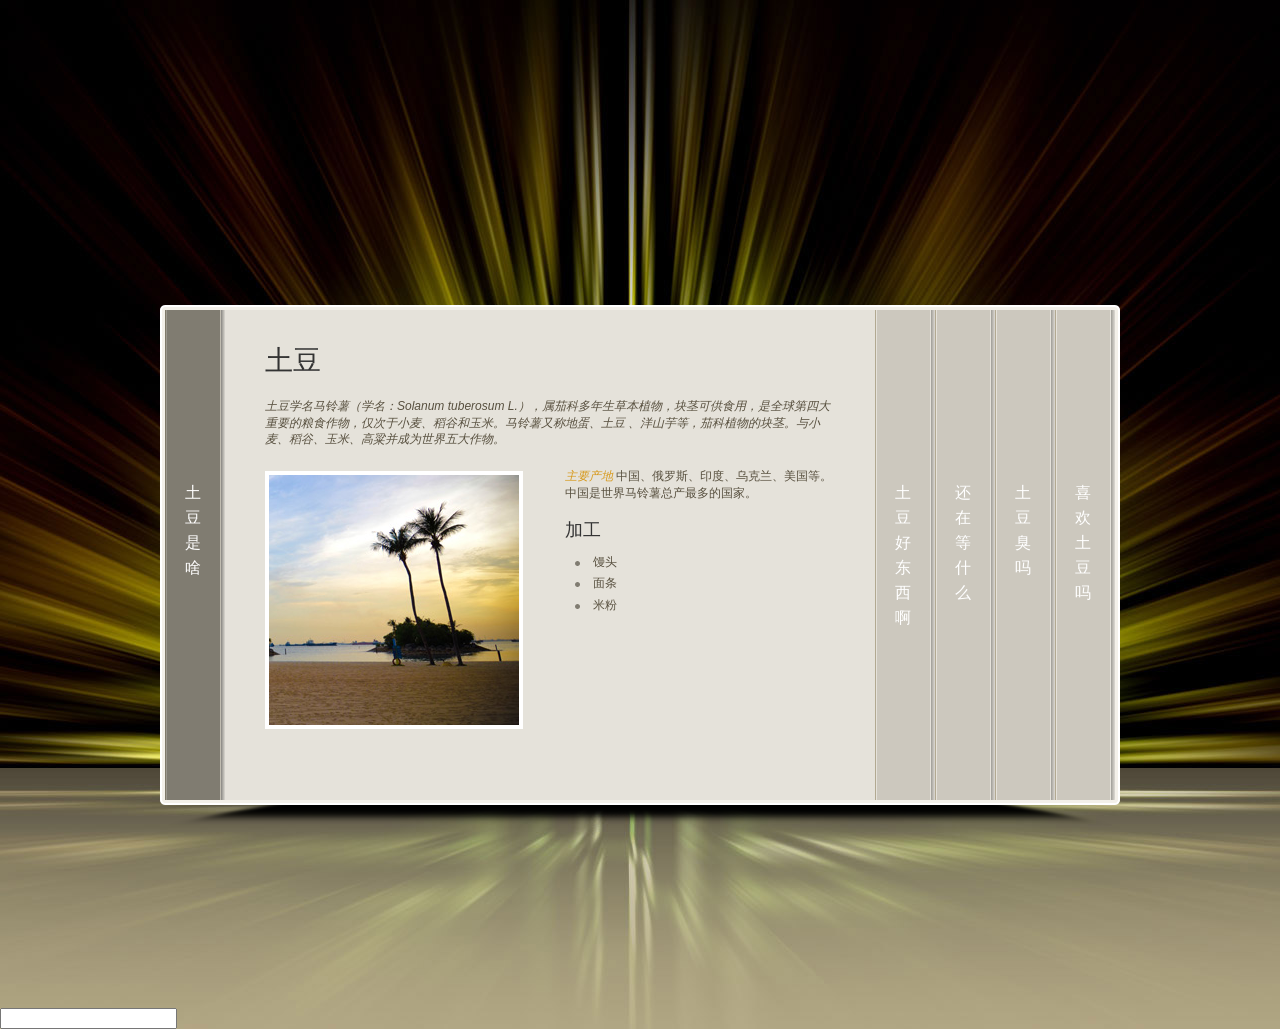
<file: src/main/webapp/static/html/index.html>
<!DOCTYPE html PUBLIC "-//W3C//DTD XHTML 1.0 Transitional//EN" "http://www.w3.org/TR/xhtml1/DTD/xhtml1-transitional.dtd">
<html>
<head>
<meta http-equiv="Content-Type" content="text/html; charset=utf-8" />
<title>点点的小窝</title>
<meta name="keywords" content="single, slider, free templates, website templates, CSS, HTML" />
<meta name="description" content="Single Slider is a free CSS template provided by templatemo.com" />
<link href="css/templatemo_style.css" rel="stylesheet" type="text/css" />

<script src="js/jquery-1.2.6.min.js" type="text/javascript"></script>
<script src="js/jquery.easing.1.3.js" type="text/javascript"></script>
<script src="js/jquery.kwicks-1.5.1.pack.js" type="text/javascript"></script>

<script type="text/javascript">
	$().ready(function() {  
		$('.kwicks').kwicks({  
			max : 710,  
			spacing : 0,  
			sticky: true,
		});  
		var s = localStorage.getItem("words").split(",");
		for(var i=0;i<s.length;i++){
			var ul=document.getElementById("show");             
	        var obj=document.createElement("li");         
	        obj.innerHTML = s[i];           
	        ul.appendChild(obj);
		}
	}); 
	
	
	var mycars = new Array();
	
	var data = new Array("你确定？重新选一下吧","唉，你太不诚实了","摸着你的胸口，重新选一次吧","你没救了，但是我还是愿意给你一次机会","please try again");
	
	function chou1(){
		alert("嗯嗯，这个闻起来真的臭");
	}
	function chou2(){
		alert("臭豆腐不臭还有什么臭");
	}
	function chou3(){
		var i = Math.floor(Math.random()*5);
		alert(data[i]);
	}
	function xiang1(){
		alert("你喜欢，这个就是香的");
	}
	function xiang2(){
		alert("香？搞错没有。。。也只有吃起来香吧");
	}
	function xiang3(){
		alert("你是个诚实的人，我为你骄傲");
	}
	
	function shuo(){
		alert("还有异议吗？没有，哈哈");
	}
	
	function noshuo(){
		alert("你不说我也知道，小样");
	}
	
	function addword(){
		var gw = document.getElementById("gword").value;
		mycars[mycars.length] = gw;
		var ul=document.getElementById("show");             
        var obj=document.createElement("li");         
        obj.innerHTML = gw;           
        ul.appendChild(obj);
        localStorage.setItem("words",mycars);
	}
</script>

<link rel="stylesheet" href="css/slimbox2.css" type="text/css" media="screen" /> 
<script type="text/JavaScript" src="js/slimbox2.js"></script> 

<style>
	.header{ font-size: 16px;color: white;}
	.inner span{ font-size: 16px;line-height: 30px;}
	.inner input{ 
	font-size: 14px; padding: 4px 10px;line-height: 20px;cursor: pointer;
	-webkit-border-radius:10px;
	-moz-border-radius:10px;
	border-radius:10px;
	margin-right: 20px;
	}
	.liuyan{background-color: white;color: black;width: 100%;height: 150px;overflow-y:auto;}
</style>
</head>

<body>

<div id="templatemo_wrapper">
	<div id="templatemo_main">
	
		<div id="site_title">
			<h1><a href="#"></a></h1>
		</div>
		
		<div id="templatemo_content">
			<ul class="kwicks">
			
				<li id="home"><span class="header" style="">土豆是啥</span>
					<div class="inner">
						<h2>土豆</h2>
						<p><em>土豆学名马铃薯（学名：Solanum tuberosum L.），属茄科多年生草本植物，块茎可供食用，是全球第四大重要的粮食作物，仅次于小麦、稻谷和玉米。马铃薯又称地蛋、土豆 、洋山芋等，茄科植物的块茎。与小麦、稻谷、玉米、高粱并成为世界五大作物。</em></p>
						<img src="images/templatemo_image_01.jpg" alt="Image 01" class="image_fl" />
						<div class="col_half float_r">
							<p><a href="#">主要产地</a> 中国、俄罗斯、印度、乌克兰、美国等。中国是世界马铃薯总产最多的国家。</p>
							<h3>加工</h3>
							<ul class="templatemo_list">
								<li>馒头</li>
								<li>面条</li>
								<li>米粉</li>
							</ul>
						</div>
					</div>
				</li>
			
				<li id="about"><span class="header">土豆好东西啊</span>
					<div class="inner">
						<h2>营养</h2>
						<img src="images/templatemo_image_02.jpg" alt="Image 02" class="image_fr" />
						<p><em>马铃薯也是所有粮食作物中维生素含量最全的，其含量相当于胡萝卜的2倍、大白菜的3倍、番茄的4倍，B族维生素更是苹果的4倍。</em></p>
						<p>马铃薯蛋白质营养价值高。</p>
						<p>马铃薯块茎含有多种维生素和无机盐。</p>
						<p>马铃薯块茎水分多、脂肪少、单位体积的热量相当低。</p>
						<p>马铃薯具有抗衰老的功效。</p>
					</div>
				</li>
			
				<li id="social"><span class="header">还在等什么</span>
					<div class="inner">
						<h2>吃吧</h2>
						<p><em>太多太多了，我都不想说了，自己看吧！！！！！</em></p>
						<ul class="social_links">
							<li><a href="http://jingyan.baidu.com/article/1876c852b12e85890b13760c.html" class="facebook" target="_blank">煮</a></li>
							<li><a href="http://baike.baidu.com/view/141382.htm" class="flickr" target="_blank">蒸</a></li>
							<li><a href="https://life.yxlady.com/food/201509/215339.shtml" class="linkedin" target="_blank">炸</a></li>
							<li><a href="https://life.yxlady.com/food/201509/223726.shtml" class="twitter" target="_blank">炒</a></li>
							<li><a href="http://www.meishij.net/zuofa/zirankaotudou_1.html" class="yahoo" target="_blank">烤</a></li>
							<li><a href="http://www.meishij.net/zuofa/duntudou_2.html" class="youtube" target="_blank">炖</a></li>
						</ul>
					</div>
				</li>
			
				<li id="portfolio"><span class="header">土豆臭吗</span>
					<div class="inner">
						<h2>请摸着良心来回答</h2>
						<ul>
							<li style="margin-bottom: 15px;">
								<span>榴莲臭么？</span>
								<div><input type="button" value="很臭" onclick="chou1()"/> <input type="button" value="很香" onclick="xiang1()"/></div>
							</li>
							<li style="margin-bottom: 15px;">
								<span>臭豆腐臭么？</span>
								<div><input type="button" value="很臭" onclick="chou2()"/> <input type="button" value="很香" onclick="xiang2()"/></div>
							</li>
							<li>
								<span>土豆臭么？</span>
								<div><input type="button" value="很臭" onclick="chou3()"/> <input type="button" value="很香" onclick="xiang3()"/></div>
							</li>
						</ul>
					</div>
				</li>
				
				<li id="contact"><span class="header">喜欢土豆吗</span>
					<div class="inner">
						<h2>喜欢土豆吗</h2>
						<p><em>理由：这里省去10000000000000000000000000000000000000000000000000000万字......</em></p>
						<h4>现在请大声的告诉我，土豆香吗</h4>
						<div>
						<ul>
							<div style="margin-bottom: 10px;"><input type="button" value="我就是实话说了，很香，很喜欢" onclick="shuo()"/></div>
							<div style="margin-bottom: 10px;"><input type="button" value="我不说" onclick="noshuo()"/></div>
						</ul>
						</div>
						<h2>要留言么</h2>
						<div style="margin-bottom: 10px;"><input id="gword" type="text" /> <input type="button" value="我要留言" onclick="addword()"/></div>
						<div class="liuyan">
							<ul id="show"></ul>
						</div>
					</div>
				</li>
			
			</ul>
			
		</div> <!-- END of content -->
	</div> <!-- END of templatemo_main -->
    <div><input /></div>
</div> <!-- END of templatemo_wrapper -->

</body>
</html>
</file>
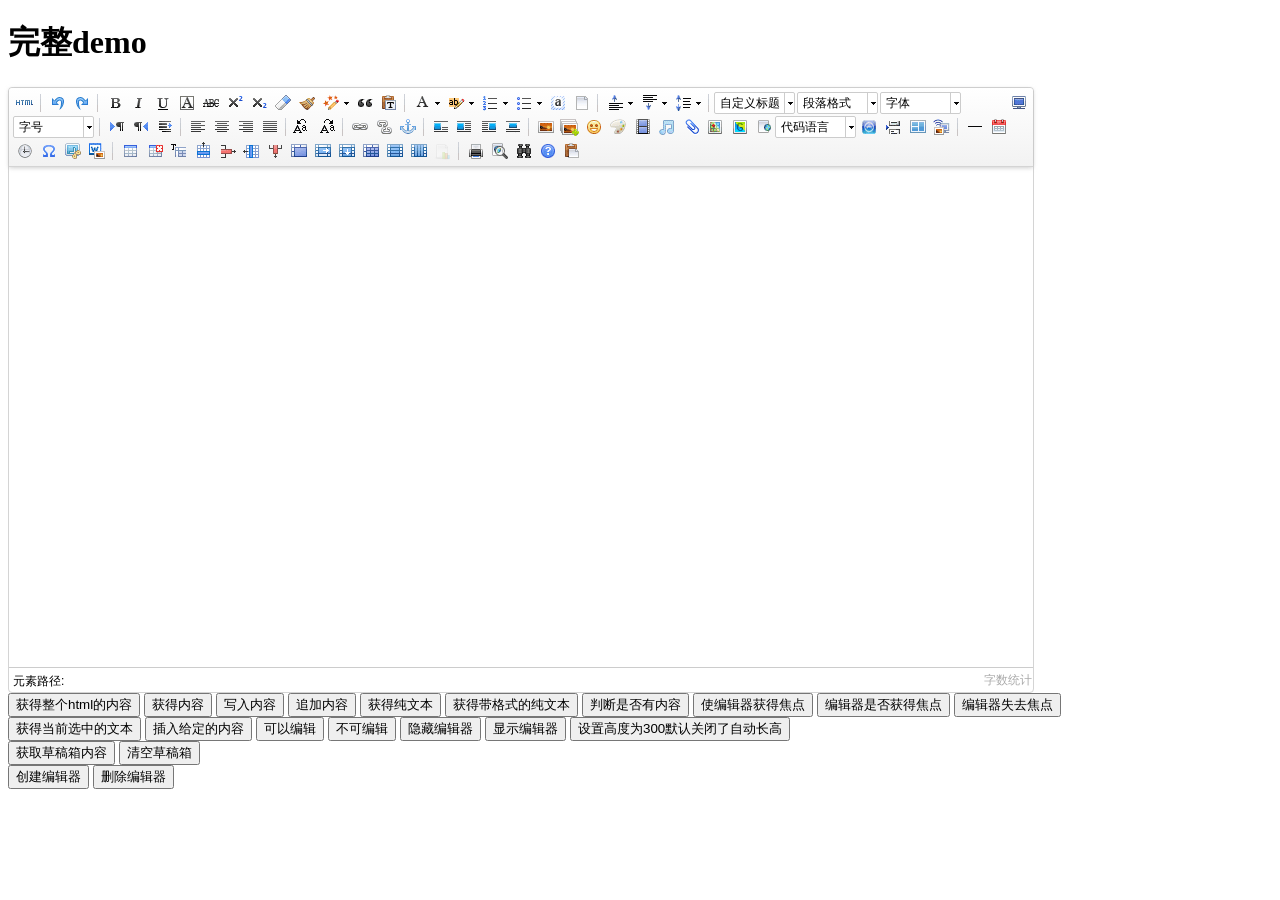
<file: src/main/webapp/static/ueditor/index.html>
<!DOCTYPE HTML PUBLIC "-//W3C//DTD HTML 4.01 Transitional//EN"
        "http://www.w3.org/TR/html4/loose.dtd">
<html>
<head>
    <title>完整demo</title>
    <meta http-equiv="Content-Type" content="text/html;charset=utf-8"/>
    <script type="text/javascript" charset="utf-8" src="ueditor.config.js"></script>
    <script type="text/javascript" charset="utf-8" src="ueditor.all.min.js"> </script>
    <!--建议手动加在语言，避免在ie下有时因为加载语言失败导致编辑器加载失败-->
    <!--这里加载的语言文件会覆盖你在配置项目里添加的语言类型，比如你在配置项目里配置的是英文，这里加载的中文，那最后就是中文-->
    <script type="text/javascript" charset="utf-8" src="lang/zh-cn/zh-cn.js"></script>

    <style type="text/css">
        div{
            width:100%;
        }
    </style>
</head>
<body>
<div>
    <h1>完整demo</h1>
    <script id="editor" type="text/plain" style="width:1024px;height:500px;"></script>
</div>
<div id="btns">
    <div>
        <button onclick="getAllHtml()">获得整个html的内容</button>
        <button onclick="getContent()">获得内容</button>
        <button onclick="setContent()">写入内容</button>
        <button onclick="setContent(true)">追加内容</button>
        <button onclick="getContentTxt()">获得纯文本</button>
        <button onclick="getPlainTxt()">获得带格式的纯文本</button>
        <button onclick="hasContent()">判断是否有内容</button>
        <button onclick="setFocus()">使编辑器获得焦点</button>
        <button onmousedown="isFocus(event)">编辑器是否获得焦点</button>
        <button onmousedown="setblur(event)" >编辑器失去焦点</button>

    </div>
    <div>
        <button onclick="getText()">获得当前选中的文本</button>
        <button onclick="insertHtml()">插入给定的内容</button>
        <button id="enable" onclick="setEnabled()">可以编辑</button>
        <button onclick="setDisabled()">不可编辑</button>
        <button onclick=" UE.getEditor('editor').setHide()">隐藏编辑器</button>
        <button onclick=" UE.getEditor('editor').setShow()">显示编辑器</button>
        <button onclick=" UE.getEditor('editor').setHeight(300)">设置高度为300默认关闭了自动长高</button>
    </div>

    <div>
        <button onclick="getLocalData()" >获取草稿箱内容</button>
        <button onclick="clearLocalData()" >清空草稿箱</button>
    </div>

</div>
<div>
    <button onclick="createEditor()">
    创建编辑器</button>
    <button onclick="deleteEditor()">
    删除编辑器</button>
</div>

<script type="text/javascript">

    //实例化编辑器
    //建议使用工厂方法getEditor创建和引用编辑器实例，如果在某个闭包下引用该编辑器，直接调用UE.getEditor('editor')就能拿到相关的实例
    var ue = UE.getEditor('editor');


    function isFocus(e){
        alert(UE.getEditor('editor').isFocus());
        UE.dom.domUtils.preventDefault(e)
    }
    function setblur(e){
        UE.getEditor('editor').blur();
        UE.dom.domUtils.preventDefault(e)
    }
    function insertHtml() {
        var value = prompt('插入html代码', '');
        UE.getEditor('editor').execCommand('insertHtml', value)
    }
    function createEditor() {
        enableBtn();
        UE.getEditor('editor');
    }
    function getAllHtml() {
        alert(UE.getEditor('editor').getAllHtml())
    }
    function getContent() {
        var arr = [];
        arr.push("使用editor.getContent()方法可以获得编辑器的内容");
        arr.push("内容为：");
        arr.push(UE.getEditor('editor').getContent());
        alert(arr.join("\n"));
    }
    function getPlainTxt() {
        var arr = [];
        arr.push("使用editor.getPlainTxt()方法可以获得编辑器的带格式的纯文本内容");
        arr.push("内容为：");
        arr.push(UE.getEditor('editor').getPlainTxt());
        alert(arr.join('\n'))
    }
    function setContent(isAppendTo) {
        var arr = [];
        arr.push("使用editor.setContent('欢迎使用ueditor')方法可以设置编辑器的内容");
        UE.getEditor('editor').setContent('欢迎使用ueditor', isAppendTo);
        alert(arr.join("\n"));
    }
    function setDisabled() {
        UE.getEditor('editor').setDisabled('fullscreen');
        disableBtn("enable");
    }

    function setEnabled() {
        UE.getEditor('editor').setEnabled();
        enableBtn();
    }

    function getText() {
        //当你点击按钮时编辑区域已经失去了焦点，如果直接用getText将不会得到内容，所以要在选回来，然后取得内容
        var range = UE.getEditor('editor').selection.getRange();
        range.select();
        var txt = UE.getEditor('editor').selection.getText();
        alert(txt)
    }

    function getContentTxt() {
        var arr = [];
        arr.push("使用editor.getContentTxt()方法可以获得编辑器的纯文本内容");
        arr.push("编辑器的纯文本内容为：");
        arr.push(UE.getEditor('editor').getContentTxt());
        alert(arr.join("\n"));
    }
    function hasContent() {
        var arr = [];
        arr.push("使用editor.hasContents()方法判断编辑器里是否有内容");
        arr.push("判断结果为：");
        arr.push(UE.getEditor('editor').hasContents());
        alert(arr.join("\n"));
    }
    function setFocus() {
        UE.getEditor('editor').focus();
    }
    function deleteEditor() {
        disableBtn();
        UE.getEditor('editor').destroy();
    }
    function disableBtn(str) {
        var div = document.getElementById('btns');
        var btns = UE.dom.domUtils.getElementsByTagName(div, "button");
        for (var i = 0, btn; btn = btns[i++];) {
            if (btn.id == str) {
                UE.dom.domUtils.removeAttributes(btn, ["disabled"]);
            } else {
                btn.setAttribute("disabled", "true");
            }
        }
    }
    function enableBtn() {
        var div = document.getElementById('btns');
        var btns = UE.dom.domUtils.getElementsByTagName(div, "button");
        for (var i = 0, btn; btn = btns[i++];) {
            UE.dom.domUtils.removeAttributes(btn, ["disabled"]);
        }
    }

    function getLocalData () {
        alert(UE.getEditor('editor').execCommand( "getlocaldata" ));
    }

    function clearLocalData () {
        UE.getEditor('editor').execCommand( "clearlocaldata" );
        alert("已清空草稿箱")
    }
</script>
</body>
</html>
</file>
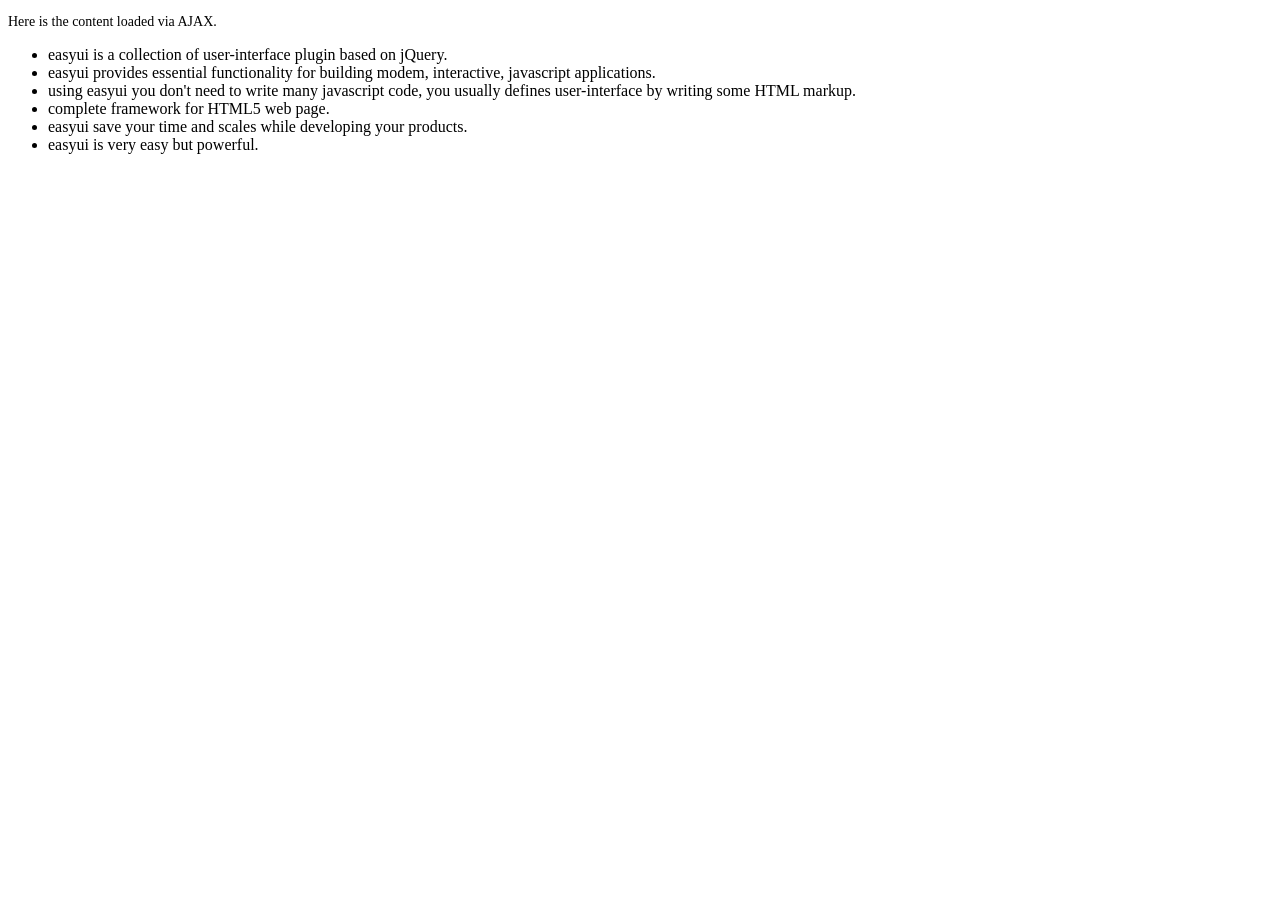
<file: src/main/webapp/static/jquery-easyui-1.3.3/demo/accordion/_content.html>
<!DOCTYPE html>
<html>
<head>
	<meta charset="UTF-8">
	<title>AJAX Content</title>
</head>
<body>
	<p style="font-size:14px">Here is the content loaded via AJAX.</p>
	<ul>
		<li>easyui is a collection of user-interface plugin based on jQuery.</li>
		<li>easyui provides essential functionality for building modem, interactive, javascript applications.</li>
		<li>using easyui you don't need to write many javascript code, you usually defines user-interface by writing some HTML markup.</li>
		<li>complete framework for HTML5 web page.</li>
		<li>easyui save your time and scales while developing your products.</li>
		<li>easyui is very easy but powerful.</li>
	</ul>
</body>
</html>
</file>
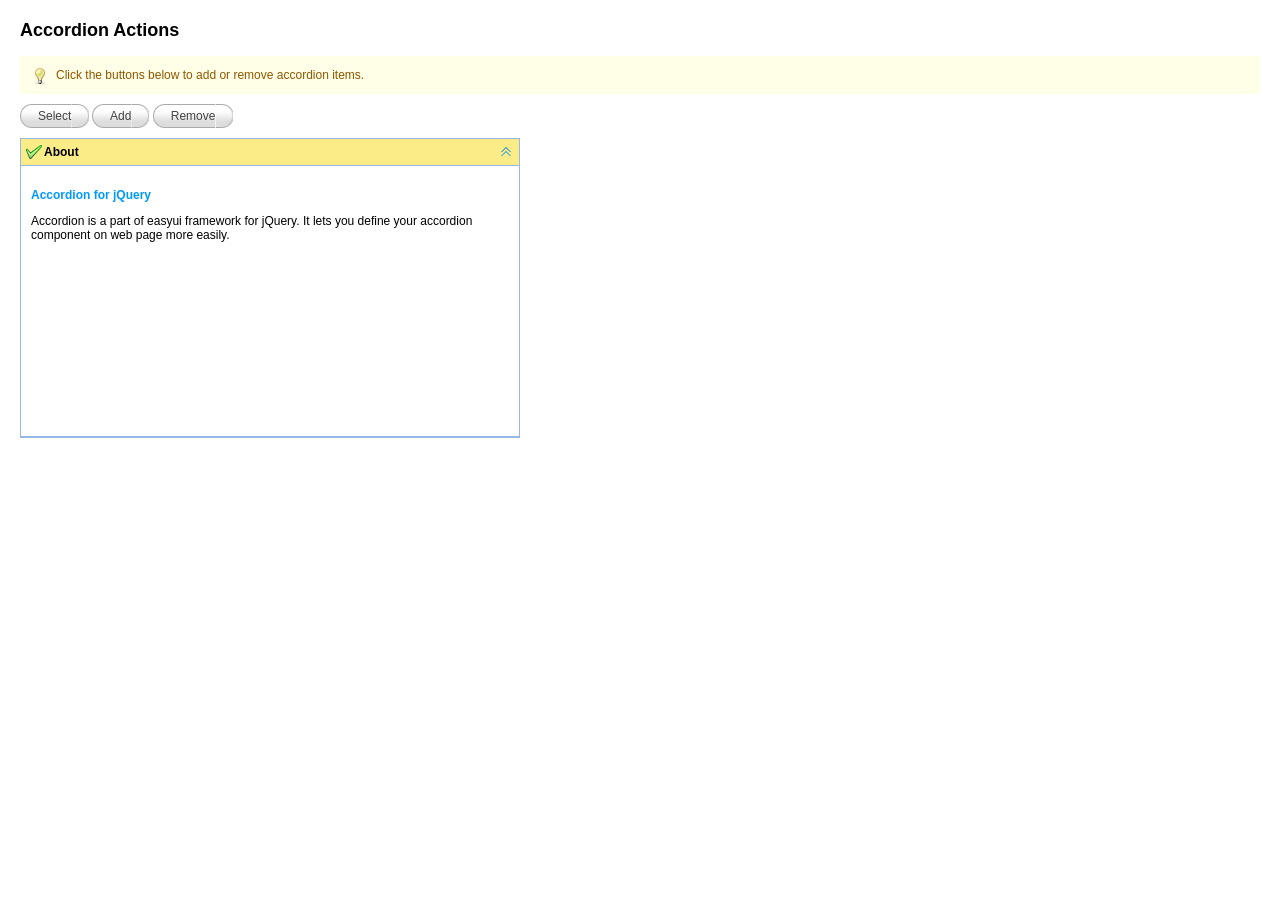
<file: src/main/webapp/static/jquery-easyui-1.3.3/demo/accordion/actions.html>
<!DOCTYPE html>
<html>
<head>
	<meta charset="UTF-8">
	<title>Accordion Actions - jQuery EasyUI Demo</title>
	<link rel="stylesheet" type="text/css" href="../../themes/default/easyui.css">
	<link rel="stylesheet" type="text/css" href="../../themes/icon.css">
	<link rel="stylesheet" type="text/css" href="../demo.css">
	<script type="text/javascript" src="../../jquery.min.js"></script>
	<script type="text/javascript" src="../../jquery.easyui.min.js"></script>
</head>
<body>
	<h2>Accordion Actions</h2>
	<div class="demo-info">
		<div class="demo-tip icon-tip"></div>
		<div>Click the buttons below to add or remove accordion items.</div>
	</div>
	<div style="margin:10px 0;">
		<a href="javascript:void(0)" class="easyui-linkbutton" onclick="selectPanel()">Select</a>
		<a href="javascript:void(0)" class="easyui-linkbutton" onclick="addPanel()">Add</a>
		<a href="javascript:void(0)" class="easyui-linkbutton" onclick="removePanel()">Remove</a>
	</div>
	<div id="aa" class="easyui-accordion" style="width:500px;height:300px;">
		<div title="About" data-options="iconCls:'icon-ok'" style="overflow:auto;padding:10px;">
			<h3 style="color:#0099FF;">Accordion for jQuery</h3>
			<p>Accordion is a part of easyui framework for jQuery. It lets you define your accordion component on web page more easily.</p>
		</div>
	</div>
	<script type="text/javascript">
		function selectPanel(){
			$.messager.prompt('Prompt','Please enter the panel title:',function(s){
				if (s){
					$('#aa').accordion('select',s);
				}
			});
		}
		var idx = 1;
		function addPanel(){
			$('#aa').accordion('add',{
				title:'Title'+idx,
				content:'<div style="padding:10px">Content'+idx+'</div>'
			});
			idx++;
		}
		function removePanel(){
			var pp = $('#aa').accordion('getSelected');
			if (pp){
				var index = $('#aa').accordion('getPanelIndex',pp);
				$('#aa').accordion('remove',index);
			}
		}
	</script>
</body>
</html>
</file>
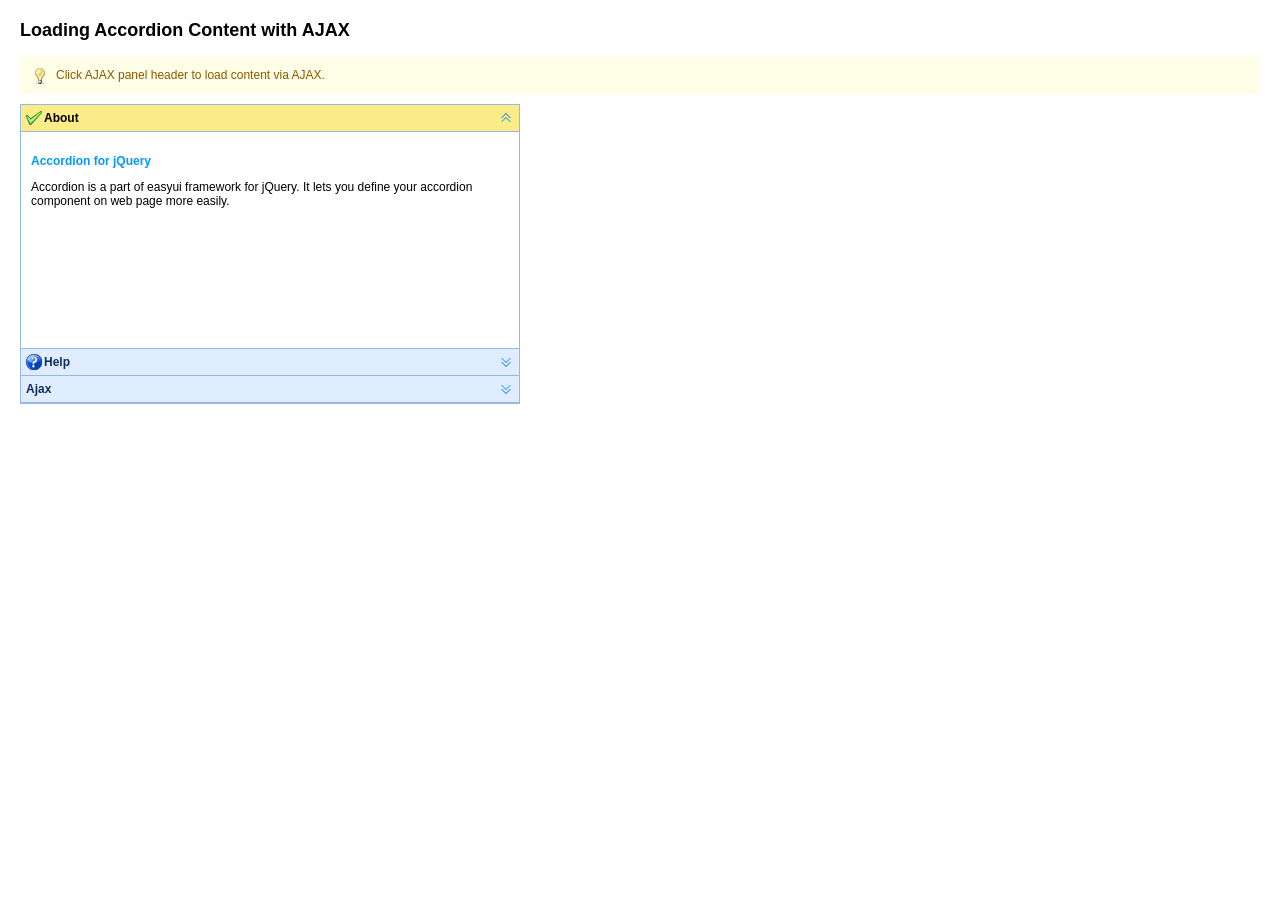
<file: src/main/webapp/static/jquery-easyui-1.3.3/demo/accordion/ajax.html>
<!DOCTYPE html>
<html>
<head>
	<meta charset="UTF-8">
	<title>Loading Accordion Content with AJAX - jQuery EasyUI Demo</title>
	<link rel="stylesheet" type="text/css" href="../../themes/default/easyui.css">
	<link rel="stylesheet" type="text/css" href="../../themes/icon.css">
	<link rel="stylesheet" type="text/css" href="../demo.css">
	<script type="text/javascript" src="../../jquery.min.js"></script>
	<script type="text/javascript" src="../../jquery.easyui.min.js"></script>
</head>
<body>
	<h2>Loading Accordion Content with AJAX</h2>
	<div class="demo-info">
		<div class="demo-tip icon-tip"></div>
		<div>Click AJAX panel header to load content via AJAX.</div>
	</div>
	<div style="margin:10px 0;"></div>
	<div class="easyui-accordion" style="width:500px;height:300px;">
		<div title="About" data-options="iconCls:'icon-ok'" style="overflow:auto;padding:10px;">
			<h3 style="color:#0099FF;">Accordion for jQuery</h3>
			<p>Accordion is a part of easyui framework for jQuery. It lets you define your accordion component on web page more easily.</p>
		</div>
		<div title="Help" data-options="iconCls:'icon-help'" style="padding:10px;">
			<p>The accordion allows you to provide multiple panels and display one at a time. Each panel has built-in support for expanding and collapsing. Clicking on a panel header to expand or collapse that panel body. The panel content can be loaded via ajax by specifying a 'href' property. Users can define a panel to be selected. If it is not specified, then the first panel is taken by default.</p> 		
		</div>
		<div title="Ajax" data-options="href:'../accordion/_content.html'" style="padding:10px">
		</div>
	</div>
</body>
</html>
</file>
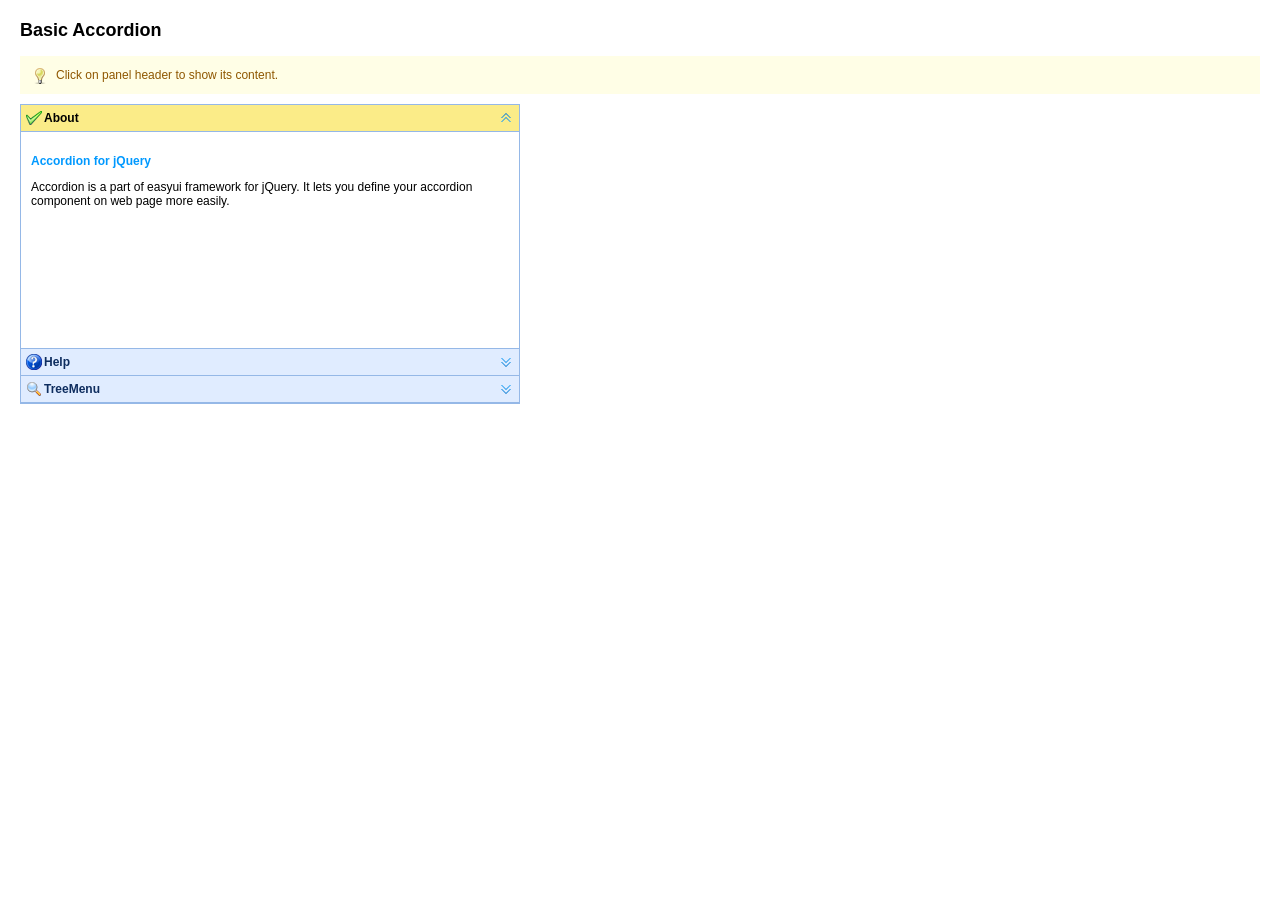
<file: src/main/webapp/static/jquery-easyui-1.3.3/demo/accordion/basic.html>
<!DOCTYPE html>
<html>
<head>
	<meta charset="UTF-8">
	<title>Basic Accordion - jQuery EasyUI Demo</title>
	<link rel="stylesheet" type="text/css" href="../../themes/default/easyui.css">
	<link rel="stylesheet" type="text/css" href="../../themes/icon.css">
	<link rel="stylesheet" type="text/css" href="../demo.css">
	<script type="text/javascript" src="../../jquery.min.js"></script>
	<script type="text/javascript" src="../../jquery.easyui.min.js"></script>
</head>
<body>
	<h2>Basic Accordion</h2>
	<div class="demo-info">
		<div class="demo-tip icon-tip"></div>
		<div>Click on panel header to show its content.</div>
	</div>
	<div style="margin:10px 0;"></div>
	<div class="easyui-accordion" style="width:500px;height:300px;">
		<div title="About" data-options="iconCls:'icon-ok'" style="overflow:auto;padding:10px;">
			<h3 style="color:#0099FF;">Accordion for jQuery</h3>
			<p>Accordion is a part of easyui framework for jQuery. It lets you define your accordion component on web page more easily.</p>
		</div>
		<div title="Help" data-options="iconCls:'icon-help'" style="padding:10px;">
			<p>The accordion allows you to provide multiple panels and display one at a time. Each panel has built-in support for expanding and collapsing. Clicking on a panel header to expand or collapse that panel body. The panel content can be loaded via ajax by specifying a 'href' property. Users can define a panel to be selected. If it is not specified, then the first panel is taken by default.</p> 		
		</div>
		<div title="TreeMenu" data-options="iconCls:'icon-search'" style="padding:10px;">
			<ul class="easyui-tree">
				<li>
					<span>Foods</span>
					<ul>
						<li>
							<span>Fruits</span>
							<ul>
								<li>apple</li>
								<li>orange</li>
							</ul>
						</li>
						<li>
							<span>Vegetables</span>
							<ul>
								<li>tomato</li>
								<li>carrot</li>
								<li>cabbage</li>
								<li>potato</li>
								<li>lettuce</li>
							</ul>
						</li>
					</ul>
				</li>
			</ul>
		</div>
	</div>
</body>
</html>
</file>
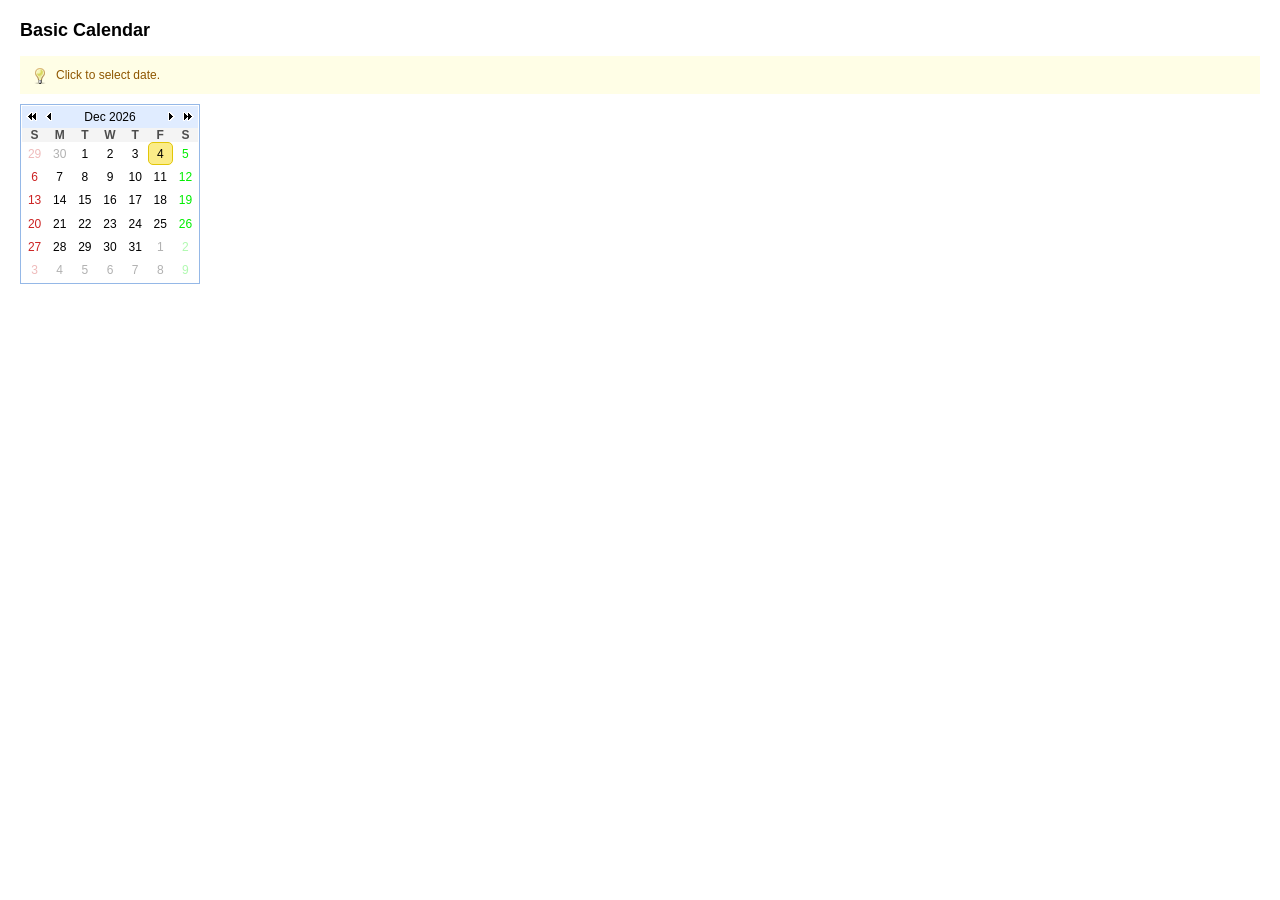
<file: src/main/webapp/static/jquery-easyui-1.3.3/demo/calendar/basic.html>
<!DOCTYPE html>
<html>
<head>
	<meta charset="UTF-8">
	<title>Basic Calendar - jQuery EasyUI Demo</title>
	<link rel="stylesheet" type="text/css" href="../../themes/default/easyui.css">
	<link rel="stylesheet" type="text/css" href="../../themes/icon.css">
	<link rel="stylesheet" type="text/css" href="../demo.css">
	<script type="text/javascript" src="../../jquery.min.js"></script>
	<script type="text/javascript" src="../../jquery.easyui.min.js"></script>
</head>
<body>
	<h2>Basic Calendar</h2>
	<div class="demo-info" style="margin-bottom:10px">
		<div class="demo-tip icon-tip"></div>
		<div>Click to select date.</div>
	</div>
	
	<div class="easyui-calendar" style="width:180px;height:180px;"></div>

</body>
</html>
</file>
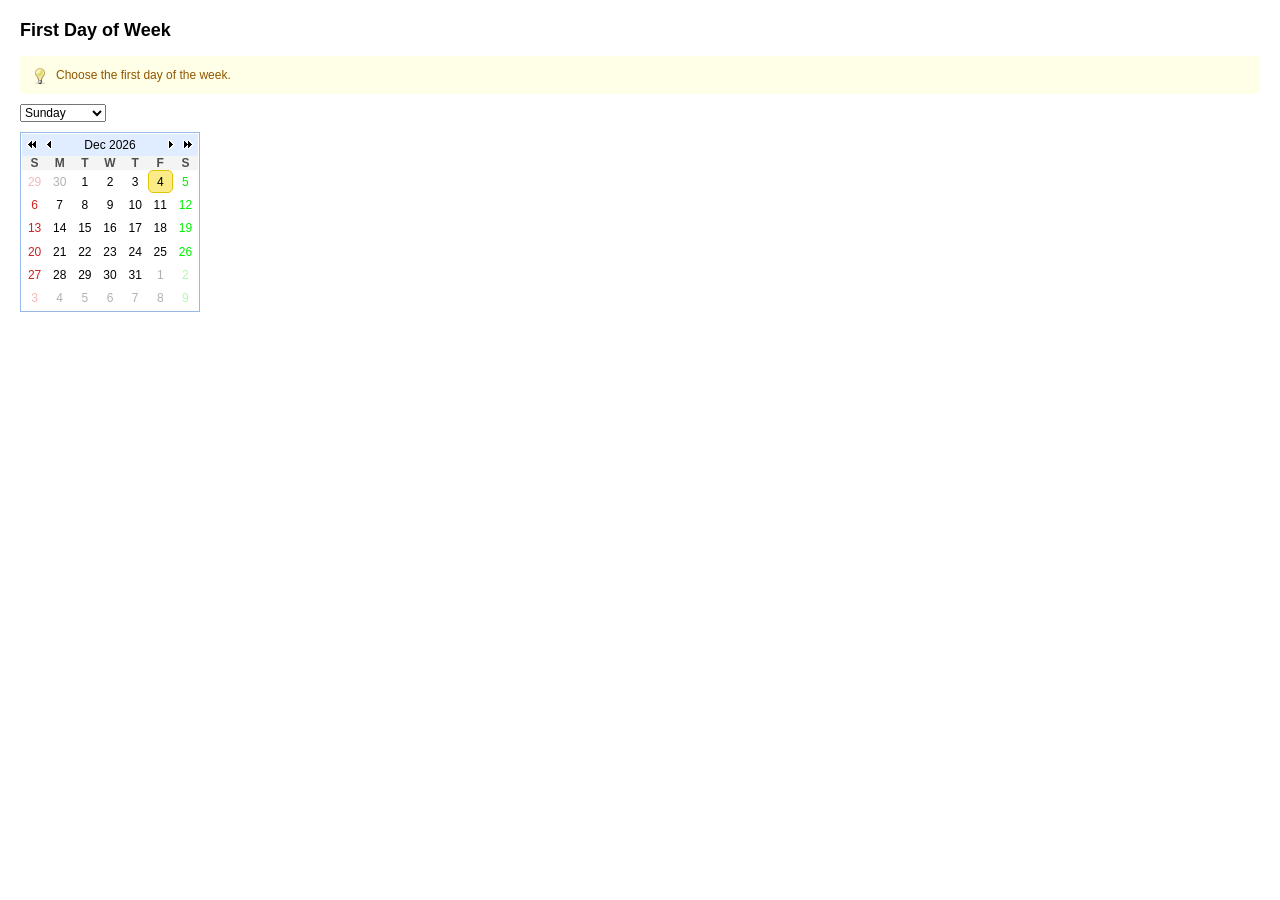
<file: src/main/webapp/static/jquery-easyui-1.3.3/demo/calendar/firstday.html>
<!DOCTYPE html>
<html>
<head>
	<meta charset="UTF-8">
	<title>First Day of Week - jQuery EasyUI Demo</title>
	<link rel="stylesheet" type="text/css" href="../../themes/default/easyui.css">
	<link rel="stylesheet" type="text/css" href="../../themes/icon.css">
	<link rel="stylesheet" type="text/css" href="../demo.css">
	<script type="text/javascript" src="../../jquery.min.js"></script>
	<script type="text/javascript" src="../../jquery.easyui.min.js"></script>
</head>
<body>
	<h2>First Day of Week</h2>
	<div class="demo-info">
		<div class="demo-tip icon-tip"></div>
		<div>Choose the first day of the week.</div>
	</div>
	
	<div style="margin:10px 0">
		<select onchange="$('#cc').calendar({firstDay:this.value})">
			<option value="0">Sunday</option>
			<option value="1">Monday</option>
			<option value="2">Tuesday</option>
			<option value="3">Wednesday</option>
			<option value="4">Thursday</option>
			<option value="5">Friday</option>
			<option value="6">Saturday</option>
		</select>
	</div>
	
	<div id="cc" class="easyui-calendar" style="width:180px;height:180px;"></div>
</body>
</html>
</file>
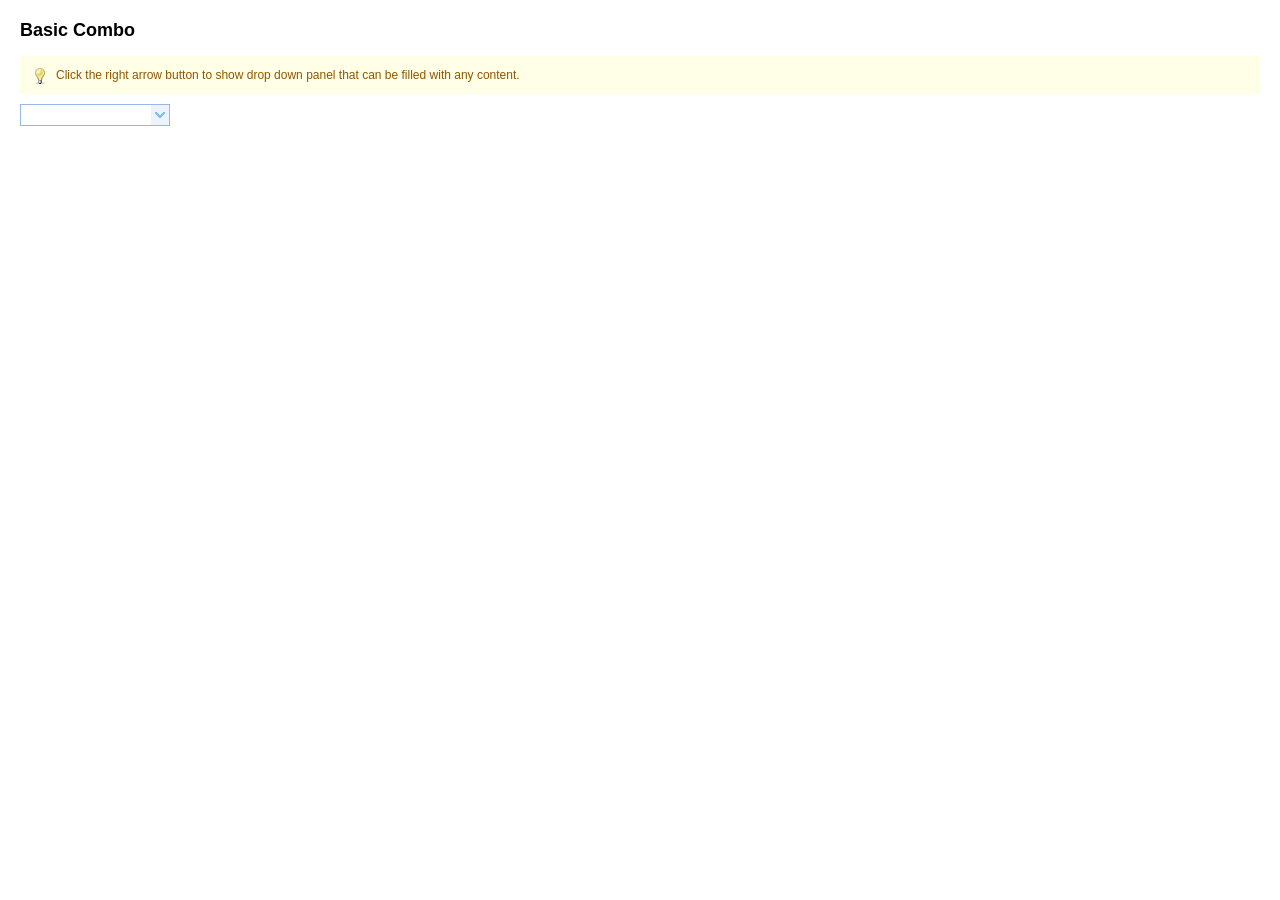
<file: src/main/webapp/static/jquery-easyui-1.3.3/demo/combo/basic.html>
<!DOCTYPE html>
<html>
<head>
	<meta charset="UTF-8">
	<title>Basic Combo - jQuery EasyUI Demo</title>
	<link rel="stylesheet" type="text/css" href="../../themes/default/easyui.css">
	<link rel="stylesheet" type="text/css" href="../../themes/icon.css">
	<link rel="stylesheet" type="text/css" href="../demo.css">
	<script type="text/javascript" src="../../jquery.min.js"></script>
	<script type="text/javascript" src="../../jquery.easyui.min.js"></script>
</head>
<body>
	<h2>Basic Combo</h2>
	<div class="demo-info" style="margin-bottom:10px">
		<div class="demo-tip icon-tip"></div>
		<div>Click the right arrow button to show drop down panel that can be filled with any content.</div>
	</div>
	<select id="cc" style="width:150px"></select>
	<div id="sp">
		<div style="color:#99BBE8;background:#fafafa;padding:5px;">Select a language</div>
		<input type="radio" name="lang" value="01"><span>Java</span><br/>
		<input type="radio" name="lang" value="02"><span>C#</span><br/>
		<input type="radio" name="lang" value="03"><span>Ruby</span><br/>
		<input type="radio" name="lang" value="04"><span>Basic</span><br/>
		<input type="radio" name="lang" value="05"><span>Fortran</span>
	</div>
	<script type="text/javascript">
		$(function(){
			$('#cc').combo({
				required:true,
				editable:false
			});
			$('#sp').appendTo($('#cc').combo('panel'));
			$('#sp input').click(function(){
				var v = $(this).val();
				var s = $(this).next('span').text();
				$('#cc').combo('setValue', v).combo('setText', s).combo('hidePanel');
			});
		});
	</script>
</body>
</html>
</file>
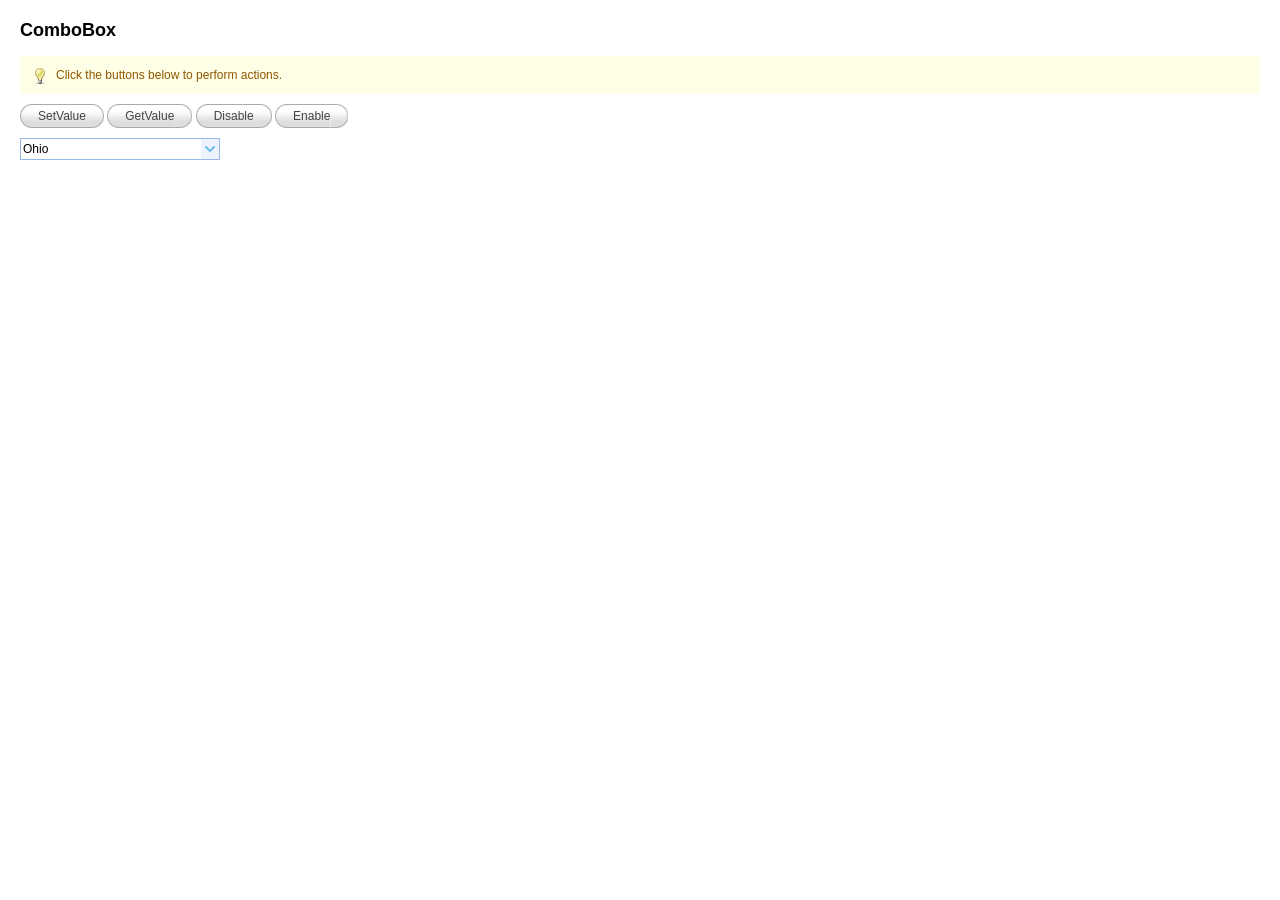
<file: src/main/webapp/static/jquery-easyui-1.3.3/demo/combobox/actions.html>
<!DOCTYPE html>
<html>
<head>
	<meta charset="UTF-8">
	<title>ComboBox Actions - jQuery EasyUI Demo</title>
	<link rel="stylesheet" type="text/css" href="../../themes/default/easyui.css">
	<link rel="stylesheet" type="text/css" href="../../themes/icon.css">
	<link rel="stylesheet" type="text/css" href="../demo.css">
	<script type="text/javascript" src="../../jquery.min.js"></script>
	<script type="text/javascript" src="../../jquery.easyui.min.js"></script>
</head>
<body>
	<h2>ComboBox</h2>
	<div class="demo-info">
		<div class="demo-tip icon-tip"></div>
		<div>Click the buttons below to perform actions.</div>
	</div>
	
	<div style="margin:10px 0;">
		<a href="javascript:void(0)" class="easyui-linkbutton" onclick="setvalue()">SetValue</a>
		<a href="javascript:void(0)" class="easyui-linkbutton" onclick="alert($('#state').combobox('getValue'))">GetValue</a>
		<a href="javascript:void(0)" class="easyui-linkbutton" onclick="$('#state').combobox('disable')">Disable</a>
		<a href="javascript:void(0)" class="easyui-linkbutton" onclick="$('#state').combobox('enable')">Enable</a>
	</div>
	<script type="text/javascript">
		function setvalue(){
			$.messager.prompt('SetValue','Please input the value(CO,NV,UT,etc):',function(v){
				if (v){
					$('#state').combobox('setValue',v);
				}
			});
		}
	</script>
	
	<select id="state" class="easyui-combobox" name="state" style="width:200px;">
		<option value="AL">Alabama</option>
		<option value="AK">Alaska</option>
		<option value="AZ">Arizona</option>
		<option value="AR">Arkansas</option>
		<option value="CA">California</option>
		<option value="CO">Colorado</option>
		<option value="CT">Connecticut</option>
		<option value="DE">Delaware</option>
		<option value="FL">Florida</option>
		<option value="GA">Georgia</option>
		<option value="HI">Hawaii</option>
		<option value="ID">Idaho</option>
		<option value="IL">Illinois</option>
		<option value="IN">Indiana</option>
		<option value="IA">Iowa</option>
		<option value="KS">Kansas</option>
		<option value="KY">Kentucky</option>
		<option value="LA">Louisiana</option>
		<option value="ME">Maine</option>
		<option value="MD">Maryland</option>
		<option value="MA">Massachusetts</option>
		<option value="MI">Michigan</option>
		<option value="MN">Minnesota</option>
		<option value="MS">Mississippi</option>
		<option value="MO">Missouri</option>
		<option value="MT">Montana</option>
		<option value="NE">Nebraska</option>
		<option value="NV">Nevada</option>
		<option value="NH">New Hampshire</option>
		<option value="NJ">New Jersey</option>
		<option value="NM">New Mexico</option>
		<option value="NY">New York</option>
		<option value="NC">North Carolina</option>
		<option value="ND">North Dakota</option>
		<option value="OH" selected>Ohio</option>
		<option value="OK">Oklahoma</option>
		<option value="OR">Oregon</option>
		<option value="PA">Pennsylvania</option>
		<option value="RI">Rhode Island</option>
		<option value="SC">South Carolina</option>
		<option value="SD">South Dakota</option>
		<option value="TN">Tennessee</option>
		<option value="TX">Texas</option>
		<option value="UT">Utah</option>
		<option value="VT">Vermont</option>
		<option value="VA">Virginia</option>
		<option value="WA">Washington</option>
		<option value="WV">West Virginia</option>
		<option value="WI">Wisconsin</option>
		<option value="WY">Wyoming</option>
	</select>

</body>
</html>
</file>
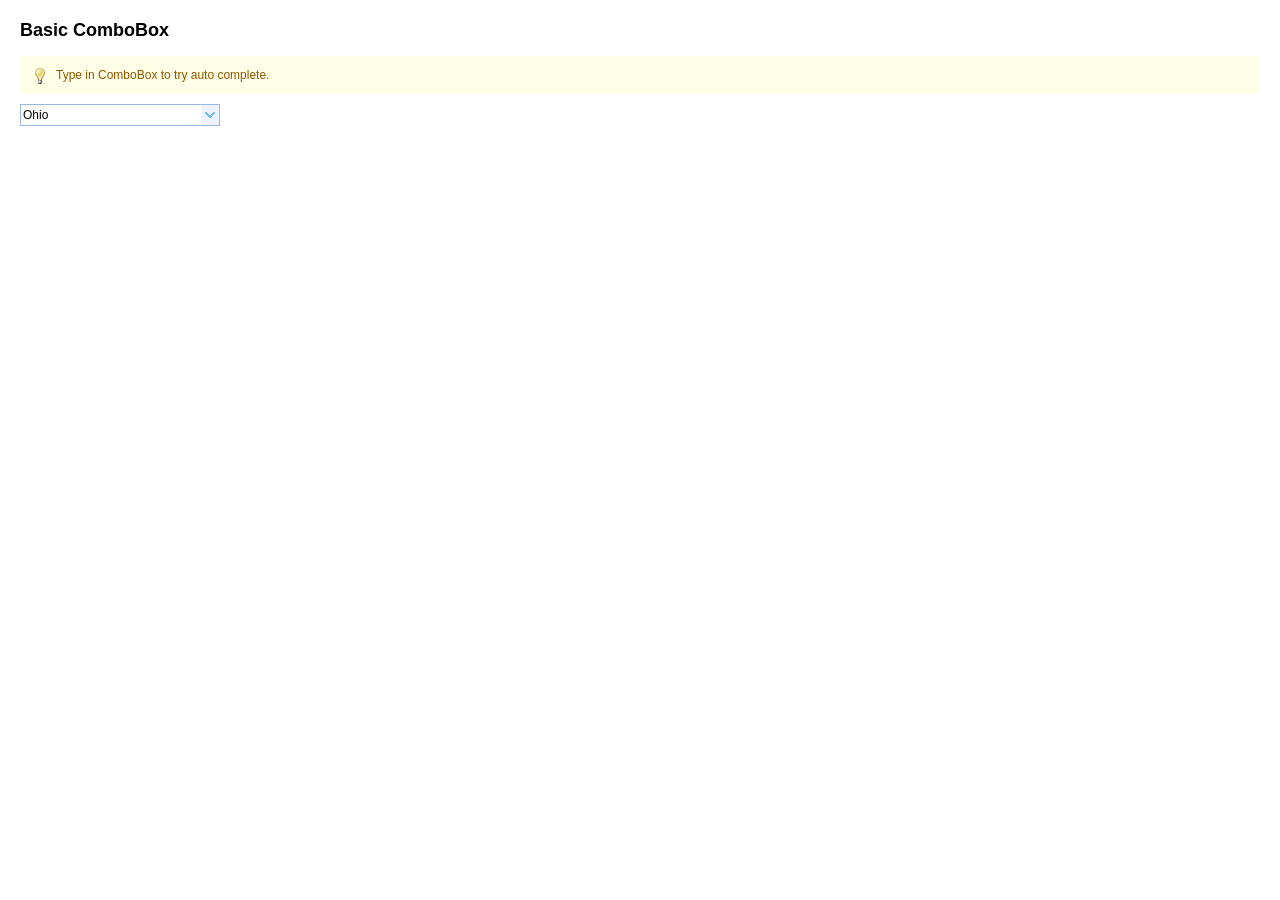
<file: src/main/webapp/static/jquery-easyui-1.3.3/demo/combobox/basic.html>
<!DOCTYPE html>
<html>
<head>
	<meta charset="UTF-8">
	<title>Basic ComboBox - jQuery EasyUI Demo</title>
	<link rel="stylesheet" type="text/css" href="../../themes/default/easyui.css">
	<link rel="stylesheet" type="text/css" href="../../themes/icon.css">
	<link rel="stylesheet" type="text/css" href="../demo.css">
	<script type="text/javascript" src="../../jquery.min.js"></script>
	<script type="text/javascript" src="../../jquery.easyui.min.js"></script>
</head>
<body>
	<h2>Basic ComboBox</h2>
	<div class="demo-info" style="margin-bottom:10px">
		<div class="demo-tip icon-tip"></div>
		<div>Type in ComboBox to try auto complete.</div>
	</div>
	
	<select class="easyui-combobox" name="state" style="width:200px;">
		<option value="AL">Alabama</option>
		<option value="AK">Alaska</option>
		<option value="AZ">Arizona</option>
		<option value="AR">Arkansas</option>
		<option value="CA">California</option>
		<option value="CO">Colorado</option>
		<option value="CT">Connecticut</option>
		<option value="DE">Delaware</option>
		<option value="FL">Florida</option>
		<option value="GA">Georgia</option>
		<option value="HI">Hawaii</option>
		<option value="ID">Idaho</option>
		<option value="IL">Illinois</option>
		<option value="IN">Indiana</option>
		<option value="IA">Iowa</option>
		<option value="KS">Kansas</option>
		<option value="KY">Kentucky</option>
		<option value="LA">Louisiana</option>
		<option value="ME">Maine</option>
		<option value="MD">Maryland</option>
		<option value="MA">Massachusetts</option>
		<option value="MI">Michigan</option>
		<option value="MN">Minnesota</option>
		<option value="MS">Mississippi</option>
		<option value="MO">Missouri</option>
		<option value="MT">Montana</option>
		<option value="NE">Nebraska</option>
		<option value="NV">Nevada</option>
		<option value="NH">New Hampshire</option>
		<option value="NJ">New Jersey</option>
		<option value="NM">New Mexico</option>
		<option value="NY">New York</option>
		<option value="NC">North Carolina</option>
		<option value="ND">North Dakota</option>
		<option value="OH" selected>Ohio</option>
		<option value="OK">Oklahoma</option>
		<option value="OR">Oregon</option>
		<option value="PA">Pennsylvania</option>
		<option value="RI">Rhode Island</option>
		<option value="SC">South Carolina</option>
		<option value="SD">South Dakota</option>
		<option value="TN">Tennessee</option>
		<option value="TX">Texas</option>
		<option value="UT">Utah</option>
		<option value="VT">Vermont</option>
		<option value="VA">Virginia</option>
		<option value="WA">Washington</option>
		<option value="WV">West Virginia</option>
		<option value="WI">Wisconsin</option>
		<option value="WY">Wyoming</option>
	</select>

</body>
</html>
</file>
<file: src/main/webapp/static/html/css/templatemo_style.css>
/*
Credit: #
*/

body {
	margin: 0;
	padding: 0;
	color: #58503f;
	font-family: "Lucida Sans Unicode", "Lucida Grande", sans-serif;
	font-size: 12px;
	line-height: 1.4em; 
	background-color: #b8ad88; 
	background-repeat: repeat-x;
	background-position: top;
	background-image: url(../images/templatemo_body.jpg);
}

a, a:link, a:visited { 
	color: #d79a1e; 
	font-weight: normal; 
	text-decoration: none; 
	font-style: italic; 
}

a:hover { 
	text-decoration: underline; 
}

a.more { 
	display: inline-block; 
	width: 90px; 
	height: 13px; 
	background: url(../images/templatemo_read_more.png) no-repeat; 
}

p { margin: 0 0 20px 0; padding: 0; }

img { border: none; border: #fff 4px solid }

blockquote { font-style: italic; margin: 0 0 0 10px;}

cite { font-weight: bold; color:#7c7970; }
cite a, cite a:link, cite a:visited  { font-size: 12px; text-decoration: none; font-style: normal }
cite span { font-weight: 400; color: #29b2c2; }

.image_fl { float: left; margin: 3px 20px 5px 0 }
.image_fr { float: right; margin: 3px 0 5px 20px }

h1, h2, h3, h4, h5, h6 { color: #333; font-weight: normal; font-family: Georgia, "Times New Roman", Times, serif }

h1 { font-size: 48px; margin: 0 0 30px; padding: 5px 0 }
h2 { font-size: 28px; margin: 0 0 25px; padding: 3px 0 }
h3 { font-size: 18px; margin: 0 0 15px; padding: 0; }
h4 { font-size: 16px; margin: 0 0 10px; padding: 0; }
h5 { font-size: 14px; margin: 0 0 10px; padding: 0;  }
h6 { font-size: 10px; margin: 0 0 5px; padding: 0; }

.cleaner { clear: both }
.h10 { height: 10px }
.h20 { height: 20px }
.h30 { height: 30px }
.h40 { height: 40px }
.h50 { height: 50px }

.float_l { float: left }
.float_r { float: right }

#templatemo_wrapper {
	width: 100%;
	background: url(../images/templatemo_main.jpg) no-repeat top center
}

#templatemo_main { 
	width: 960px;
	margin: 0 auto;
	padding: 150px 0 180px;
}

#site_title { 
	padding: 30px 0; 
}

#site_title h1 { 
	margin: 0; 
	padding: 0; 
}

#site_title h1 a { 
	display: block; 
	font-size: 12px; 
	font-family: Georgia, "Times New Roman", Times, serif; 
	width: 220px; 
	height: 95px; 
	color: #acacac; 
	text-indent: -10000px; 
}

#templatemo_content {
	width: 950px;
	height: 513px;
	padding: 5px;
	background: url(../images/templatemo_main.png);
}

.kwicks {
	list-style: none;
	position: relative;
	margin: 0;
	padding: 0;
}

.kwicks li{
	display: block;
	overflow: hidden;
	padding: 0;
	cursor: pointer;
	background: url(../images/slider_bg.png) no-repeat left
}

#templatemo_content li {
	float: left;
	position: relative;
	width: 190px;
	height: 490px;
	margin-right: 5px;
}

.kwicks li.active {
	background: url(../images/slider_bg_hover.png) no-repeat left;
}

.kwicks li span.header {
	position: absolute;
	bottom: 20px;
	left: 20px;
	width: 15px;
	height: 300px;
	background-repeat: no-repeat;
	background-position: bottom;
	font-size: 16px;
	letter-spacing: 15px;
	line-height: 25px;
}

#templatemo_content #home { 
}
#templatemo_content #home.active { 
}
#templatemo_content #about {
}
#templatemo_content #about.active {
}
#templatemo_content #social {
}
#templatemo_content #social.active {
}
#templatemo_content #portfolio { 
}
#templatemo_content #portfolio.active { 
}
#templatemo_content #contact {
}
#templatemo_content #contact.active {
	margin-right: 0px;	
}

#templatemo_content #home span.header {
}

#templatemo_content #home.active span.header {
}

#templatemo_content #about span.header {
}

#templatemo_content #social span.header {
}

#templatemo_content #portfolio span.header { 
}

#templatemo_content #contact span.header {
}

#templatemo_content li .inner {
	width: 570px; 
	padding: 40px 40px 40px 100px; 
}

#templatemo_content li ul { 
	margin: 0 0 0 10px; 
	padding: 0; 
	list-style: decimal-leading-zero; 
}

#templatemo_content li ul li {
	width: auto;
	height: auto;
	float: none;
	margin: 0;
	padding: 0 0 5px 18px;
	background: url(../images/templatemo_list.png) scroll 0px 7px no-repeat
}

#templatemo_content li ul.social_links {
	margin-top: 40px
}

#templatemo_content li ul.social_links li {
	width: auto;
	height: auto;
	float: left;
	width: 180px;
	margin: 0 0 40px;
	padding: 0;
	background: none;
}

#templatemo_content li ul.social_links li a {
	display: block;
	height: 33px;
	padding: 15px 0 0 60px;
	font-size: 18px;
	color: black;
	background-position: left;
	background-repeat: no-repeat;
	font-weight: bold;
}

#templatemo_content li #gallery {
	margin-top: 40px
}

#templatemo_content li #gallery li {
	width: auto;
	height: auto;
	float: left;
	width: 180px;
	height: 180px;
	margin: 0 5px 5px 0;
	padding: 0;
	background: none;
}

#templatemo_content li #gallery li a {
	display: block;
}

#templatemo_content li ul.social_links li a.facebook {
	background-image: url(../images/t1.jpg) 
}

#templatemo_content li ul.social_links li a.flickr {
	background-image: url(../images/t2.jpg)
}

#templatemo_content li ul.social_links li a.linkedin {
	background-image: url(../images/t3.jpg)
}

#templatemo_content li ul.social_links li a.twitter {
	background-image: url(../images/t4.jpg) 
}

#templatemo_content li ul.social_links li a.yahoo {
	background-image: url(../images/t5.jpg)
}

#templatemo_content li ul.social_links li a.youtube {
	background-image: url(../images/t6.jpg)
}

#templatemo_footer {
	text-align: center;
	padding: 8px;
}

#templatemo_footer a {
	color: #000;
	text-decoration: none;
}

#contact_form { 
	padding: 0; 
	width: 310px; 
}

#contact_form form { 
	margin: 0px; 
	padding: 0px; 
}

#contact_form form .input_field { 
	width: 200px; 
	padding: 5px; 
	color: #222; 
	border: 1px solid #f4f2ee;  
	background: #d9d4c7;
}

#contact_form form label { 
	display: block;
	font-size: 13px; 
}

#contact_form form textarea { 
	width: 298px; 
	height: 120px; 
	padding: 5px; 
	color: #222;
	border: 1px solid #f4f2ee;  
	background: #d9d4c7;  
	font-family: Tahoma, Geneva, sans-serif;
	font-size: 12px;
}

#contact_form form .submit_btn { 
	font-size: 13px; 
	color: #222;
	border: 1px solid #f4f2ee;  
	background: #d9d4c7; 
	padding: 5px 14px; 
}

.col_half { width: 270px }
</file>
<file: src/main/webapp/static/html/css/slimbox2.css>
/* SLIMBOX */

#lbOverlay {
	position: fixed;
	z-index: 9999;
	left: 0;
	top: 0;
	width: 100%;
	height: 100%;
	background-color: #000;
	cursor: pointer;
}

#lbCenter, #lbBottomContainer {
	position: absolute;
	z-index: 9999;
	overflow: hidden;
	background-color: #fff;
}

.lbLoading {
	background: #fff url(../images/loading.gif) no-repeat center;
}

#lbImage {
	position: absolute;
	left: 0;
	top: 0;
	border: 10px solid #fff;
	background-repeat: no-repeat;
}

#lbPrevLink, #lbNextLink {
	display: block;
	position: absolute;
	top: 0;
	width: 50%;
	outline: none;
}

#lbPrevLink {
	left: 0;
}

#lbPrevLink:hover {
	background: transparent url(../images/prevlabel.gif) no-repeat 0 15%;
}

#lbNextLink {
	right: 0;
}

#lbNextLink:hover {
	background: transparent url(../images/nextlabel.gif) no-repeat 100% 15%;
}

#lbBottom {
	font-family: Verdana, Arial, Geneva, Helvetica, sans-serif;
	font-size: 10px;
	color: #666;
	line-height: 1.4em;
	text-align: left;
	border: 10px solid #fff;
	border-top-style: none;
}

#lbCloseLink {
	display: block;
	float: right;
	width: 66px;
	height: 22px;
	background: transparent url(../images/closelabel.gif) no-repeat center;
	margin: 5px 0;
	outline: none;
}

#lbCaption, #lbNumber {
	margin-right: 71px;
}

#lbCaption {
	font-weight: bold;
}
</file>
<file: src/main/webapp/static/jquery-easyui-1.3.3/themes/default/easyui.css>
.panel {
  overflow: hidden;
  text-align: left;
}
.panel-header,
.panel-body {
  border-width: 1px;
  border-style: solid;
}
.panel-header {
  padding: 5px;
  position: relative;
}
.panel-title {
  background: url('images/blank.gif') no-repeat;
}
.panel-header-noborder {
  border-width: 0 0 1px 0;
}
.panel-body {
  overflow: auto;
  border-top-width: 0px;
}
.panel-body-noheader {
  border-top-width: 1px;
}
.panel-body-noborder {
  border-width: 0px;
}
.panel-with-icon {
  padding-left: 18px;
}
.panel-icon,
.panel-tool {
  position: absolute;
  top: 50%;
  margin-top: -8px;
  height: 16px;
  overflow: hidden;
}
.panel-icon {
  left: 5px;
  width: 16px;
}
.panel-tool {
  right: 5px;
  width: auto;
}
.panel-tool a {
  display: inline-block;
  width: 16px;
  height: 16px;
  opacity: 0.6;
  filter: alpha(opacity=60);
  margin: 0 0 0 2px;
  vertical-align: top;
}
.panel-tool a:hover {
  opacity: 1;
  filter: alpha(opacity=100);
  background-color: #eaf2ff;
  -moz-border-radius: 3px 3px 3px 3px;
  -webkit-border-radius: 3px 3px 3px 3px;
  border-radius: 3px 3px 3px 3px;
}
.panel-loading {
  padding: 11px 0px 10px 30px;
}
.panel-noscroll {
  overflow: hidden;
}
.panel-fit,
.panel-fit body {
  height: 100%;
  margin: 0;
  padding: 0;
  border: 0;
  overflow: hidden;
}
.panel-loading {
  background: url('images/loading.gif') no-repeat 10px 10px;
}
.panel-tool-close {
  background: url('images/panel_tools.png') no-repeat -16px 0px;
}
.panel-tool-min {
  background: url('images/panel_tools.png') no-repeat 0px 0px;
}
.panel-tool-max {
  background: url('images/panel_tools.png') no-repeat 0px -16px;
}
.panel-tool-restore {
  background: url('images/panel_tools.png') no-repeat -16px -16px;
}
.panel-tool-collapse {
  background: url('images/panel_tools.png') no-repeat -32px 0;
}
.panel-tool-expand {
  background: url('images/panel_tools.png') no-repeat -32px -16px;
}
.panel-header,
.panel-body {
  border-color: #95B8E7;
}
.panel-header {
  background-color: #E0ECFF;
  background: -webkit-linear-gradient(top,#EFF5FF 0,#E0ECFF 100%);
  background: -moz-linear-gradient(top,#EFF5FF 0,#E0ECFF 100%);
  background: -o-linear-gradient(top,#EFF5FF 0,#E0ECFF 100%);
  background: linear-gradient(to bottom,#EFF5FF 0,#E0ECFF 100%);
  background-repeat: repeat-x;
  filter: progid:DXImageTransform.Microsoft.gradient(startColorstr=#EFF5FF,endColorstr=#E0ECFF,GradientType=0);
}
.panel-body {
  background-color: #ffffff;
  color: #000000;
  font-size: 12px;
}
.panel-title {
  font-size: 12px;
  font-weight: bold;
  color: #0E2D5F;
  height: 16px;
  line-height: 16px;
}
.accordion {
  overflow: hidden;
  border-width: 1px;
  border-style: solid;
}
.accordion .accordion-header {
  border-width: 0 0 1px;
  cursor: pointer;
}
.accordion .accordion-body {
  border-width: 0 0 1px;
}
.accordion-noborder {
  border-width: 0;
}
.accordion-noborder .accordion-header {
  border-width: 0 0 1px;
}
.accordion-noborder .accordion-body {
  border-width: 0 0 1px;
}
.accordion-collapse {
  background: url('images/accordion_arrows.png') no-repeat 0 0;
}
.accordion-expand {
  background: url('images/accordion_arrows.png') no-repeat -16px 0;
}
.accordion {
  background: #ffffff;
  border-color: #95B8E7;
}
.accordion .accordion-header {
  background: #E0ECFF;
  filter: none;
}
.accordion .accordion-header-selected {
  background: #FBEC88;
}
.accordion .accordion-header-selected .panel-title {
  color: #000000;
}
.window {
  overflow: hidden;
  padding: 5px;
  border-width: 1px;
  border-style: solid;
}
.window .window-header {
  background: transparent;
  padding: 0px 0px 6px 0px;
}
.window .window-body {
  border-width: 1px;
  border-style: solid;
  border-top-width: 0px;
}
.window .window-body-noheader {
  border-top-width: 1px;
}
.window .window-header .panel-icon,
.window .window-header .panel-tool {
  top: 50%;
  margin-top: -11px;
}
.window .window-header .panel-icon {
  left: 1px;
}
.window .window-header .panel-tool {
  right: 1px;
}
.window .window-header .panel-with-icon {
  padding-left: 18px;
}
.window-proxy {
  position: absolute;
  overflow: hidden;
}
.window-proxy-mask {
  position: absolute;
  filter: alpha(opacity=5);
  opacity: 0.05;
}
.window-mask {
  position: absolute;
  left: 0;
  top: 0;
  width: 100%;
  height: 100%;
  filter: alpha(opacity=40);
  opacity: 0.40;
  font-size: 1px;
  *zoom: 1;
  overflow: hidden;
}
.window,
.window-shadow {
  position: absolute;
  -moz-border-radius: 5px 5px 5px 5px;
  -webkit-border-radius: 5px 5px 5px 5px;
  border-radius: 5px 5px 5px 5px;
}
.window-shadow {
  background: #ccc;
  -moz-box-shadow: 2px 2px 3px #cccccc;
  -webkit-box-shadow: 2px 2px 3px #cccccc;
  box-shadow: 2px 2px 3px #cccccc;
  filter: progid:DXImageTransform.Microsoft.Blur(pixelRadius=2,MakeShadow=false,ShadowOpacity=0.2);
}
.window,
.window .window-body {
  border-color: #95B8E7;
}
.window {
  background-color: #E0ECFF;
  background: -webkit-linear-gradient(top,#EFF5FF 0,#E0ECFF 20%);
  background: -moz-linear-gradient(top,#EFF5FF 0,#E0ECFF 20%);
  background: -o-linear-gradient(top,#EFF5FF 0,#E0ECFF 20%);
  background: linear-gradient(to bottom,#EFF5FF 0,#E0ECFF 20%);
  background-repeat: repeat-x;
  filter: progid:DXImageTransform.Microsoft.gradient(startColorstr=#EFF5FF,endColorstr=#E0ECFF,GradientType=0);
}
.window-proxy {
  border: 1px dashed #95B8E7;
}
.window-proxy-mask,
.window-mask {
  background: #ccc;
}
.dialog-content {
  overflow: auto;
}
.dialog-toolbar {
  padding: 2px 5px;
}
.dialog-tool-separator {
  float: left;
  height: 24px;
  border-left: 1px solid #ccc;
  border-right: 1px solid #fff;
  margin: 2px 1px;
}
.dialog-button {
  padding: 5px;
  text-align: right;
}
.dialog-button .l-btn {
  margin-left: 5px;
}
.dialog-toolbar,
.dialog-button {
  background: #F4F4F4;
}
.dialog-toolbar {
  border-bottom: 1px solid #dddddd;
}
.dialog-button {
  border-top: 1px solid #dddddd;
}
.combo {
  display: inline-block;
  white-space: nowrap;
  margin: 0;
  padding: 0;
  border-width: 1px;
  border-style: solid;
  overflow: hidden;
  vertical-align: middle;
}
.combo .combo-text {
  font-size: 12px;
  border: 0px;
  line-height: 20px;
  height: 20px;
  margin: 0;
  padding: 0px 2px;
  *margin-top: -1px;
  *height: 18px;
  *line-height: 18px;
  _height: 18px;
  _line-height: 18px;
  vertical-align: baseline;
}
.combo-arrow {
  width: 18px;
  height: 20px;
  overflow: hidden;
  display: inline-block;
  vertical-align: top;
  cursor: pointer;
  opacity: 0.6;
  filter: alpha(opacity=60);
}
.combo-arrow-hover {
  opacity: 1.0;
  filter: alpha(opacity=100);
}
.combo-panel {
  overflow: auto;
}
.combo-arrow {
  background: url('images/combo_arrow.png') no-repeat center center;
}
.combo,
.combo-panel {
  background-color: #ffffff;
}
.combo {
  border-color: #95B8E7;
  background-color: #ffffff;
}
.combo-arrow {
  background-color: #E0ECFF;
}
.combo-arrow-hover {
  background-color: #eaf2ff;
}
.combobox-item {
  padding: 2px;
  font-size: 12px;
  padding: 3px;
  padding-right: 0px;
}
.combobox-item-hover {
  background-color: #eaf2ff;
  color: #000000;
}
.combobox-item-selected {
  background-color: #FBEC88;
  color: #000000;
}
.layout {
  position: relative;
  overflow: hidden;
  margin: 0;
  padding: 0;
  z-index: 0;
}
.layout-panel {
  position: absolute;
  overflow: hidden;
}
.layout-panel-east,
.layout-panel-west {
  z-index: 2;
}
.layout-panel-north,
.layout-panel-south {
  z-index: 3;
}
.layout-expand {
  position: absolute;
  padding: 0px;
  font-size: 1px;
  cursor: pointer;
  z-index: 1;
}
.layout-expand .panel-header,
.layout-expand .panel-body {
  background: transparent;
  filter: none;
  overflow: hidden;
}
.layout-expand .panel-header {
  border-bottom-width: 0px;
}
.layout-split-proxy-h,
.layout-split-proxy-v {
  position: absolute;
  font-size: 1px;
  display: none;
  z-index: 5;
}
.layout-split-proxy-h {
  width: 5px;
  cursor: e-resize;
}
.layout-split-proxy-v {
  height: 5px;
  cursor: n-resize;
}
.layout-mask {
  position: absolute;
  background: #fafafa;
  filter: alpha(opacity=10);
  opacity: 0.10;
  z-index: 4;
}
.layout-button-up {
  background: url('images/layout_arrows.png') no-repeat -16px -16px;
}
.layout-button-down {
  background: url('images/layout_arrows.png') no-repeat -16px 0;
}
.layout-button-left {
  background: url('images/layout_arrows.png') no-repeat 0 0;
}
.layout-button-right {
  background: url('images/layout_arrows.png') no-repeat 0 -16px;
}
.layout-split-proxy-h,
.layout-split-proxy-v {
  background-color: #aac5e7;
}
.layout-split-north {
  border-bottom: 5px solid #E6EEF8;
}
.layout-split-south {
  border-top: 5px solid #E6EEF8;
}
.layout-split-east {
  border-left: 5px solid #E6EEF8;
}
.layout-split-west {
  border-right: 5px solid #E6EEF8;
}
.layout-expand {
  background-color: #E0ECFF;
}
.layout-expand-over {
  background-color: #E0ECFF;
}
.tabs-container {
  overflow: hidden;
}
.tabs-header {
  border-width: 1px;
  border-style: solid;
  border-bottom-width: 0;
  position: relative;
  padding: 0;
  padding-top: 2px;
  overflow: hidden;
}
.tabs-header-plain {
  border: 0;
  background: transparent;
}
.tabs-scroller-left,
.tabs-scroller-right {
  position: absolute;
  top: auto;
  bottom: 0;
  width: 18px;
  height: 28px !important;
  height: 30px;
  font-size: 1px;
  display: none;
  cursor: pointer;
  border-width: 1px;
  border-style: solid;
}
.tabs-scroller-left {
  left: 0;
}
.tabs-scroller-right {
  right: 0;
}
.tabs-header-plain .tabs-scroller-left,
.tabs-header-plain .tabs-scroller-right {
  height: 25px !important;
  height: 27px;
}
.tabs-tool {
  position: absolute;
  bottom: 0;
  padding: 1px;
  overflow: hidden;
  border-width: 1px;
  border-style: solid;
}
.tabs-header-plain .tabs-tool {
  padding: 0 1px;
}
.tabs-wrap {
  position: relative;
  left: 0;
  overflow: hidden;
  width: 100%;
  margin: 0;
  padding: 0;
}
.tabs-scrolling {
  margin-left: 18px;
  margin-right: 18px;
}
.tabs-disabled {
  opacity: 0.3;
  filter: alpha(opacity=30);
}
.tabs {
  list-style-type: none;
  height: 26px;
  margin: 0px;
  padding: 0px;
  padding-left: 4px;
  width: 5000px;
  border-style: solid;
  border-width: 0 0 1px 0;
}
.tabs li {
  float: left;
  display: inline-block;
  margin: 0 4px -1px 0;
  padding: 0;
  position: relative;
  border: 0;
}
.tabs li a.tabs-inner {
  display: inline-block;
  text-decoration: none;
  margin: 0;
  padding: 0 10px;
  height: 25px;
  line-height: 25px;
  text-align: center;
  white-space: nowrap;
  border-width: 1px;
  border-style: solid;
  -moz-border-radius: 5px 5px 0 0;
  -webkit-border-radius: 5px 5px 0 0;
  border-radius: 5px 5px 0 0;
}
.tabs li.tabs-selected a.tabs-inner {
  font-weight: bold;
  outline: none;
}
.tabs li.tabs-selected a:hover.tabs-inner {
  cursor: default;
  pointer: default;
}
.tabs li a.tabs-close,
.tabs-p-tool {
  position: absolute;
  font-size: 1px;
  display: block;
  height: 12px;
  padding: 0;
  top: 50%;
  margin-top: -6px;
  overflow: hidden;
}
.tabs li a.tabs-close {
  width: 12px;
  right: 5px;
  opacity: 0.6;
  filter: alpha(opacity=60);
}
.tabs-p-tool {
  right: 16px;
}
.tabs-p-tool a {
  display: inline-block;
  font-size: 1px;
  width: 12px;
  height: 12px;
  margin: 0;
  opacity: 0.6;
  filter: alpha(opacity=60);
}
.tabs li a:hover.tabs-close,
.tabs-p-tool a:hover {
  opacity: 1;
  filter: alpha(opacity=100);
  cursor: hand;
  cursor: pointer;
}
.tabs-with-icon {
  padding-left: 18px;
}
.tabs-icon {
  position: absolute;
  width: 16px;
  height: 16px;
  left: 10px;
  top: 50%;
  margin-top: -8px;
}
.tabs-title {
  font-size: 12px;
}
.tabs-closable {
  padding-right: 8px;
}
.tabs-panels {
  margin: 0px;
  padding: 0px;
  border-width: 1px;
  border-style: solid;
  border-top-width: 0;
  overflow: hidden;
}
.tabs-header-bottom {
  border-width: 0 1px 1px 1px;
  padding: 0 0 2px 0;
}
.tabs-header-bottom .tabs {
  border-width: 1px 0 0 0;
}
.tabs-header-bottom .tabs li {
  margin: -1px 4px 0 0;
}
.tabs-header-bottom .tabs li a.tabs-inner {
  -moz-border-radius: 0 0 5px 5px;
  -webkit-border-radius: 0 0 5px 5px;
  border-radius: 0 0 5px 5px;
}
.tabs-header-bottom .tabs-tool {
  top: 0;
}
.tabs-header-bottom .tabs-scroller-left,
.tabs-header-bottom .tabs-scroller-right {
  top: 0;
  bottom: auto;
}
.tabs-panels-top {
  border-width: 1px 1px 0 1px;
}
.tabs-header-left {
  float: left;
  border-width: 1px 0 1px 1px;
  padding: 0;
}
.tabs-header-right {
  float: right;
  border-width: 1px 1px 1px 0;
  padding: 0;
}
.tabs-header-left .tabs-wrap,
.tabs-header-right .tabs-wrap {
  height: 100%;
}
.tabs-header-left .tabs {
  height: 100%;
  padding: 4px 0 0 4px;
  border-width: 0 1px 0 0;
}
.tabs-header-right .tabs {
  height: 100%;
  padding: 4px 4px 0 0;
  border-width: 0 0 0 1px;
}
.tabs-header-left .tabs li,
.tabs-header-right .tabs li {
  display: block;
  width: 100%;
  position: relative;
}
.tabs-header-left .tabs li {
  left: auto;
  right: 0;
  margin: 0 -1px 4px 0;
  float: right;
}
.tabs-header-right .tabs li {
  left: 0;
  right: auto;
  margin: 0 0 4px -1px;
  float: left;
}
.tabs-header-left .tabs li a.tabs-inner {
  display: block;
  text-align: left;
  -moz-border-radius: 5px 0 0 5px;
  -webkit-border-radius: 5px 0 0 5px;
  border-radius: 5px 0 0 5px;
}
.tabs-header-right .tabs li a.tabs-inner {
  display: block;
  text-align: left;
  -moz-border-radius: 0 5px 5px 0;
  -webkit-border-radius: 0 5px 5px 0;
  border-radius: 0 5px 5px 0;
}
.tabs-panels-right {
  float: right;
  border-width: 1px 1px 1px 0;
}
.tabs-panels-left {
  float: left;
  border-width: 1px 0 1px 1px;
}
.tabs-header-noborder,
.tabs-panels-noborder {
  border: 0px;
}
.tabs-header-plain {
  border: 0px;
  background: transparent;
}
.tabs-scroller-left {
  background: #E0ECFF url('images/tabs_icons.png') no-repeat 1px center;
}
.tabs-scroller-right {
  background: #E0ECFF url('images/tabs_icons.png') no-repeat -15px center;
}
.tabs li a.tabs-close {
  background: url('images/tabs_icons.png') no-repeat -34px center;
}
.tabs li a.tabs-inner:hover {
  background: #eaf2ff;
  color: #000000;
  filter: none;
}
.tabs li.tabs-selected a.tabs-inner {
  background-color: #ffffff;
  color: #0E2D5F;
  background: -webkit-linear-gradient(top,#EFF5FF 0,#ffffff 100%);
  background: -moz-linear-gradient(top,#EFF5FF 0,#ffffff 100%);
  background: -o-linear-gradient(top,#EFF5FF 0,#ffffff 100%);
  background: linear-gradient(to bottom,#EFF5FF 0,#ffffff 100%);
  background-repeat: repeat-x;
  filter: progid:DXImageTransform.Microsoft.gradient(startColorstr=#EFF5FF,endColorstr=#ffffff,GradientType=0);
}
.tabs-header-bottom .tabs li.tabs-selected a.tabs-inner {
  background: -webkit-linear-gradient(top,#ffffff 0,#EFF5FF 100%);
  background: -moz-linear-gradient(top,#ffffff 0,#EFF5FF 100%);
  background: -o-linear-gradient(top,#ffffff 0,#EFF5FF 100%);
  background: linear-gradient(to bottom,#ffffff 0,#EFF5FF 100%);
  background-repeat: repeat-x;
  filter: progid:DXImageTransform.Microsoft.gradient(startColorstr=#ffffff,endColorstr=#EFF5FF,GradientType=0);
}
.tabs-header-left .tabs li.tabs-selected a.tabs-inner {
  background: -webkit-linear-gradient(left,#EFF5FF 0,#ffffff 100%);
  background: -moz-linear-gradient(left,#EFF5FF 0,#ffffff 100%);
  background: -o-linear-gradient(left,#EFF5FF 0,#ffffff 100%);
  background: linear-gradient(to right,#EFF5FF 0,#ffffff 100%);
  background-repeat: repeat-y;
  filter: progid:DXImageTransform.Microsoft.gradient(startColorstr=#EFF5FF,endColorstr=#ffffff,GradientType=1);
}
.tabs-header-right .tabs li.tabs-selected a.tabs-inner {
  background: -webkit-linear-gradient(left,#ffffff 0,#EFF5FF 100%);
  background: -moz-linear-gradient(left,#ffffff 0,#EFF5FF 100%);
  background: -o-linear-gradient(left,#ffffff 0,#EFF5FF 100%);
  background: linear-gradient(to right,#ffffff 0,#EFF5FF 100%);
  background-repeat: repeat-y;
  filter: progid:DXImageTransform.Microsoft.gradient(startColorstr=#ffffff,endColorstr=#EFF5FF,GradientType=1);
}
.tabs li a.tabs-inner {
  color: #0E2D5F;
  background-color: #E0ECFF;
  background: -webkit-linear-gradient(top,#EFF5FF 0,#E0ECFF 100%);
  background: -moz-linear-gradient(top,#EFF5FF 0,#E0ECFF 100%);
  background: -o-linear-gradient(top,#EFF5FF 0,#E0ECFF 100%);
  background: linear-gradient(to bottom,#EFF5FF 0,#E0ECFF 100%);
  background-repeat: repeat-x;
  filter: progid:DXImageTransform.Microsoft.gradient(startColorstr=#EFF5FF,endColorstr=#E0ECFF,GradientType=0);
}
.tabs-header,
.tabs-tool {
  background-color: #E0ECFF;
}
.tabs-header-plain {
  background: transparent;
}
.tabs-header,
.tabs-scroller-left,
.tabs-scroller-right,
.tabs-tool,
.tabs,
.tabs-panels,
.tabs li a.tabs-inner,
.tabs li.tabs-selected a.tabs-inner,
.tabs-header-bottom .tabs li.tabs-selected a.tabs-inner,
.tabs-header-left .tabs li.tabs-selected a.tabs-inner,
.tabs-header-right .tabs li.tabs-selected a.tabs-inner {
  border-color: #95B8E7;
}
.tabs-p-tool a:hover,
.tabs li a:hover.tabs-close,
.tabs-scroller-over {
  background-color: #eaf2ff;
}
.tabs li.tabs-selected a.tabs-inner {
  border-bottom: 1px solid #ffffff;
}
.tabs-header-bottom .tabs li.tabs-selected a.tabs-inner {
  border-top: 1px solid #ffffff;
}
.tabs-header-left .tabs li.tabs-selected a.tabs-inner {
  border-right: 1px solid #ffffff;
}
.tabs-header-right .tabs li.tabs-selected a.tabs-inner {
  border-left: 1px solid #ffffff;
}
a.l-btn {
  background-position: right 0;
  text-decoration: none;
  display: inline-block;
  zoom: 1;
  height: 24px;
  padding-right: 18px;
  cursor: pointer;
  outline: none;
}
a.l-btn-plain {
  padding-right: 5px;
  border: 0;
  padding: 1px 6px 1px 1px;
}
a.l-btn-disabled {
  color: #ccc;
  opacity: 0.5;
  filter: alpha(opacity=50);
  cursor: default;
}
a.l-btn span.l-btn-left {
  display: inline-block;
  background-position: 0 -48px;
  padding: 4px 0px 4px 18px;
  line-height: 16px;
  height: 16px;
}
a.l-btn-plain span.l-btn-left {
  padding-left: 5px;
}
a.l-btn span span.l-btn-text {
  display: inline-block;
  vertical-align: baseline;
  width: auto;
  height: 16px;
  line-height: 16px;
  font-size: 12px;
  padding: 0;
  margin: 0;
}
a.l-btn span span.l-btn-icon-left {
  padding: 0 0 0 20px;
  background-position: left center;
}
a.l-btn span span.l-btn-icon-right {
  padding: 0 20px 0 0;
  background-position: right center;
}
a.l-btn span span span.l-btn-empty {
  display: inline-block;
  margin: 0;
  padding: 0;
  width: 16px;
}
a:hover.l-btn {
  background-position: right -24px;
  outline: none;
  text-decoration: none;
}
a:hover.l-btn span.l-btn-left {
  background-position: 0 bottom;
}
a:hover.l-btn-plain {
  padding: 0 5px 0 0;
}
a:hover.l-btn-disabled {
  background-position: right 0;
}
a:hover.l-btn-disabled span.l-btn-left {
  background-position: 0 -48px;
}
a.l-btn .l-btn-focus {
  outline: #0000FF dotted thin;
}
a.l-btn {
  color: #444;
  background-image: url('images/linkbutton_bg.png');
  background-repeat: no-repeat;
  -moz-border-radius: 5px 5px 5px 5px;
  -webkit-border-radius: 5px 5px 5px 5px;
  border-radius: 5px 5px 5px 5px;
}
a.l-btn span.l-btn-left {
  background-image: url('images/linkbutton_bg.png');
  background-repeat: no-repeat;
}
a.l-btn-plain,
a.l-btn-plain span.l-btn-left {
  background: transparent;
  border: 0;
  filter: none;
}
a:hover.l-btn-plain {
  background: #eaf2ff;
  color: #000000;
  border: 1px solid #b7d2ff;
  -moz-border-radius: 5px 5px 5px 5px;
  -webkit-border-radius: 5px 5px 5px 5px;
  border-radius: 5px 5px 5px 5px;
}
a.l-btn-disabled,
a:hover.l-btn-disabled {
  color: #444;
  filter: alpha(opacity=50);
}
a.l-btn-plain-disabled,
a:hover.l-btn-plain-disabled {
  background: transparent;
  filter: alpha(opacity=50);
}
a.l-btn-selected,
a:hover.l-btn-selected {
  background-position: right -24px;
}
a.l-btn-selected span.l-btn-left,
a:hover.l-btn-selected span.l-btn-left {
  background-position: 0 bottom;
}
a.l-btn-plain-selected,
a:hover.l-btn-plain-selected {
  background: #ddd;
}
.datagrid .panel-body {
  overflow: hidden;
  position: relative;
}
.datagrid-view {
  position: relative;
  overflow: hidden;
}
.datagrid-view1,
.datagrid-view2 {
  position: absolute;
  overflow: hidden;
  top: 0;
}
.datagrid-view1 {
  left: 0;
}
.datagrid-view2 {
  right: 0;
}
.datagrid-mask {
  position: absolute;
  left: 0;
  top: 0;
  width: 100%;
  height: 100%;
  opacity: 0.3;
  filter: alpha(opacity=30);
  display: none;
}
.datagrid-mask-msg {
  position: absolute;
  top: 50%;
  margin-top: -20px;
  padding: 12px 5px 10px 30px;
  width: auto;
  height: 16px;
  border-width: 2px;
  border-style: solid;
  display: none;
}
.datagrid-sort-icon {
  padding: 0;
}
.datagrid-toolbar {
  height: auto;
  padding: 1px 2px;
  border-width: 0 0 1px 0;
  border-style: solid;
}
.datagrid-btn-separator {
  float: left;
  height: 24px;
  border-left: 1px solid #ccc;
  border-right: 1px solid #fff;
  margin: 2px 1px;
}
.datagrid .datagrid-pager {
  margin: 0;
  border-width: 1px 0 0 0;
  border-style: solid;
}
.datagrid .datagrid-pager-top {
  border-width: 0 0 1px 0;
}
.datagrid-header {
  overflow: hidden;
  cursor: default;
  border-width: 0 0 1px 0;
  border-style: solid;
}
.datagrid-header-inner {
  float: left;
  width: 10000px;
}
.datagrid-header-row,
.datagrid-row {
  height: 25px;
}
.datagrid-header td,
.datagrid-body td,
.datagrid-footer td {
  border-width: 0 1px 1px 0;
  border-style: dotted;
  margin: 0;
  padding: 0;
}
.datagrid-cell,
.datagrid-cell-group,
.datagrid-header-rownumber,
.datagrid-cell-rownumber {
  margin: 0;
  padding: 0 4px;
  white-space: nowrap;
  word-wrap: normal;
  overflow: hidden;
  height: 18px;
  line-height: 18px;
  font-weight: normal;
  font-size: 12px;
}
.datagrid-header .datagrid-cell {
  height: auto;
}
.datagrid-header .datagrid-cell span {
  font-size: 12px;
}
.datagrid-cell-group {
  text-align: center;
}
.datagrid-header-rownumber,
.datagrid-cell-rownumber {
  width: 25px;
  text-align: center;
  margin: 0;
  padding: 0;
}
.datagrid-body {
  margin: 0;
  padding: 0;
  overflow: auto;
  zoom: 1;
}
.datagrid-view1 .datagrid-body-inner {
  padding-bottom: 20px;
}
.datagrid-view1 .datagrid-body {
  overflow: hidden;
}
.datagrid-footer {
  overflow: hidden;
}
.datagrid-footer-inner {
  border-width: 1px 0 0 0;
  border-style: solid;
  width: 10000px;
  float: left;
}
.datagrid-row-editing .datagrid-cell {
  height: auto;
}
.datagrid-header-check,
.datagrid-cell-check {
  padding: 0;
  width: 27px;
  height: 18px;
  font-size: 1px;
  text-align: center;
  overflow: hidden;
}
.datagrid-header-check input,
.datagrid-cell-check input {
  margin: 0;
  padding: 0;
  width: 15px;
  height: 18px;
}
.datagrid-resize-proxy {
  position: absolute;
  width: 1px;
  height: 10000px;
  top: 0;
  cursor: e-resize;
  display: none;
}
.datagrid-body .datagrid-editable {
  margin: 0;
  padding: 0;
}
.datagrid-body .datagrid-editable table {
  width: 100%;
  height: 100%;
}
.datagrid-body .datagrid-editable td {
  border: 0;
  margin: 0;
  padding: 0;
}
.datagrid-body .datagrid-editable .datagrid-editable-input {
  margin: 0;
  padding: 2px;
  border-width: 1px;
  border-style: solid;
}
.datagrid-sort-desc .datagrid-sort-icon {
  padding: 0 13px 0 0;
  background: url('images/datagrid_icons.png') no-repeat -16px center;
}
.datagrid-sort-asc .datagrid-sort-icon {
  padding: 0 13px 0 0;
  background: url('images/datagrid_icons.png') no-repeat 0px center;
}
.datagrid-row-collapse {
  background: url('images/datagrid_icons.png') no-repeat -48px center;
}
.datagrid-row-expand {
  background: url('images/datagrid_icons.png') no-repeat -32px center;
}
.datagrid-mask-msg {
  background: #ffffff url('images/loading.gif') no-repeat scroll 5px center;
}
.datagrid-header,
.datagrid-td-rownumber {
  background-color: #efefef;
  background: -webkit-linear-gradient(top,#F9F9F9 0,#efefef 100%);
  background: -moz-linear-gradient(top,#F9F9F9 0,#efefef 100%);
  background: -o-linear-gradient(top,#F9F9F9 0,#efefef 100%);
  background: linear-gradient(to bottom,#F9F9F9 0,#efefef 100%);
  background-repeat: repeat-x;
  filter: progid:DXImageTransform.Microsoft.gradient(startColorstr=#F9F9F9,endColorstr=#efefef,GradientType=0);
}
.datagrid-cell-rownumber {
  color: #000000;
}
.datagrid-resize-proxy {
  background: #aac5e7;
}
.datagrid-mask {
  background: #ccc;
}
.datagrid-mask-msg {
  border-color: #95B8E7;
}
.datagrid-toolbar,
.datagrid-pager {
  background: #F4F4F4;
}
.datagrid-header,
.datagrid-toolbar,
.datagrid-pager,
.datagrid-footer-inner {
  border-color: #dddddd;
}
.datagrid-header td,
.datagrid-body td,
.datagrid-footer td {
  border-color: #ccc;
}
.datagrid-htable,
.datagrid-btable,
.datagrid-ftable {
  color: #000000;
}
.datagrid-row-alt {
  background: #fafafa;
}
.datagrid-row-over,
.datagrid-header td.datagrid-header-over {
  background: #eaf2ff;
  color: #000000;
  cursor: default;
}
.datagrid-row-selected {
  background: #FBEC88;
  color: #000000;
}
.datagrid-body .datagrid-editable .datagrid-editable-input {
  border-color: #95B8E7;
}
.propertygrid .datagrid-view1 .datagrid-body td {
  padding-bottom: 1px;
  border-width: 0 1px 0 0;
}
.propertygrid .datagrid-group {
  height: 21px;
  overflow: hidden;
  border-width: 0 0 1px 0;
  border-style: solid;
}
.propertygrid .datagrid-group span {
  font-weight: bold;
}
.propertygrid .datagrid-view1 .datagrid-body td {
  border-color: #dddddd;
}
.propertygrid .datagrid-view1 .datagrid-group {
  border-color: #E0ECFF;
}
.propertygrid .datagrid-view2 .datagrid-group {
  border-color: #dddddd;
}
.propertygrid .datagrid-group,
.propertygrid .datagrid-view1 .datagrid-body,
.propertygrid .datagrid-view1 .datagrid-row-over,
.propertygrid .datagrid-view1 .datagrid-row-selected {
  background: #E0ECFF;
}
.pagination {
  zoom: 1;
}
.pagination table {
  float: left;
  height: 30px;
}
.pagination td {
  border: 0;
}
.pagination-btn-separator {
  float: left;
  height: 24px;
  border-left: 1px solid #ccc;
  border-right: 1px solid #fff;
  margin: 3px 1px;
}
.pagination .pagination-num {
  border-width: 1px;
  border-style: solid;
  margin: 0 2px;
  padding: 2px;
  width: 2em;
  height: auto;
}
.pagination-page-list {
  margin: 0px 6px;
  padding: 1px 2px;
  width: auto;
  height: auto;
  border-width: 1px;
  border-style: solid;
}
.pagination-info {
  float: right;
  margin: 0 6px 0 0;
  padding: 0;
  height: 30px;
  line-height: 30px;
  font-size: 12px;
}
.pagination span {
  font-size: 12px;
}
.pagination-first {
  background: url('images/pagination_icons.png') no-repeat 0 0;
}
.pagination-prev {
  background: url('images/pagination_icons.png') no-repeat -16px 0;
}
.pagination-next {
  background: url('images/pagination_icons.png') no-repeat -32px 0;
}
.pagination-last {
  background: url('images/pagination_icons.png') no-repeat -48px 0;
}
.pagination-load {
  background: url('images/pagination_icons.png') no-repeat -64px 0;
}
.pagination-loading {
  background: url('images/loading.gif') no-repeat;
}
.pagination-page-list,
.pagination .pagination-num {
  border-color: #95B8E7;
}
.calendar {
  border-width: 1px;
  border-style: solid;
  padding: 1px;
  overflow: hidden;
}
.calendar table {
  border-collapse: separate;
  font-size: 12px;
  width: 100%;
  height: 100%;
}
.calendar table td,
.calendar table th {
  font-size: 12px;
}
.calendar-noborder {
  border: 0;
}
.calendar-header {
  position: relative;
  height: 22px;
}
.calendar-title {
  text-align: center;
  height: 22px;
}
.calendar-title span {
  position: relative;
  display: inline-block;
  top: 2px;
  padding: 0 3px;
  height: 18px;
  line-height: 18px;
  font-size: 12px;
  cursor: pointer;
  -moz-border-radius: 5px 5px 5px 5px;
  -webkit-border-radius: 5px 5px 5px 5px;
  border-radius: 5px 5px 5px 5px;
}
.calendar-prevmonth,
.calendar-nextmonth,
.calendar-prevyear,
.calendar-nextyear {
  position: absolute;
  top: 50%;
  margin-top: -7px;
  width: 14px;
  height: 14px;
  cursor: pointer;
  font-size: 1px;
  -moz-border-radius: 5px 5px 5px 5px;
  -webkit-border-radius: 5px 5px 5px 5px;
  border-radius: 5px 5px 5px 5px;
}
.calendar-prevmonth {
  left: 20px;
  background: url('images/calendar_arrows.png') no-repeat -18px -2px;
}
.calendar-nextmonth {
  right: 20px;
  background: url('images/calendar_arrows.png') no-repeat -34px -2px;
}
.calendar-prevyear {
  left: 3px;
  background: url('images/calendar_arrows.png') no-repeat -1px -2px;
}
.calendar-nextyear {
  right: 3px;
  background: url('images/calendar_arrows.png') no-repeat -49px -2px;
}
.calendar-body {
  position: relative;
}
.calendar-body th,
.calendar-body td {
  text-align: center;
}
.calendar-day {
  border: 0;
  padding: 1px;
  cursor: pointer;
  -moz-border-radius: 5px 5px 5px 5px;
  -webkit-border-radius: 5px 5px 5px 5px;
  border-radius: 5px 5px 5px 5px;
}
.calendar-other-month {
  opacity: 0.3;
  filter: alpha(opacity=30);
}
.calendar-menu {
  position: absolute;
  top: 0;
  left: 0;
  width: 180px;
  height: 150px;
  padding: 5px;
  font-size: 12px;
  display: none;
  overflow: hidden;
}
.calendar-menu-year-inner {
  text-align: center;
  padding-bottom: 5px;
}
.calendar-menu-year {
  width: 40px;
  text-align: center;
  border-width: 1px;
  border-style: solid;
  margin: 0;
  padding: 2px;
  font-weight: bold;
  font-size: 12px;
}
.calendar-menu-prev,
.calendar-menu-next {
  display: inline-block;
  width: 21px;
  height: 21px;
  vertical-align: top;
  cursor: pointer;
  -moz-border-radius: 5px 5px 5px 5px;
  -webkit-border-radius: 5px 5px 5px 5px;
  border-radius: 5px 5px 5px 5px;
}
.calendar-menu-prev {
  margin-right: 10px;
  background: url('images/calendar_arrows.png') no-repeat 2px 2px;
}
.calendar-menu-next {
  margin-left: 10px;
  background: url('images/calendar_arrows.png') no-repeat -45px 2px;
}
.calendar-menu-month {
  text-align: center;
  cursor: pointer;
  font-weight: bold;
  -moz-border-radius: 5px 5px 5px 5px;
  -webkit-border-radius: 5px 5px 5px 5px;
  border-radius: 5px 5px 5px 5px;
}
.calendar-body th,
.calendar-menu-month {
  color: #4d4d4d;
}
.calendar-day {
  color: #000000;
}
.calendar-sunday {
  color: #CC2222;
}
.calendar-saturday {
  color: #00ee00;
}
.calendar-today {
  color: #0000ff;
}
.calendar-menu-year {
  border-color: #95B8E7;
}
.calendar {
  border-color: #95B8E7;
}
.calendar-header {
  background: #E0ECFF;
}
.calendar-body,
.calendar-menu {
  background: #ffffff;
}
.calendar-body th {
  background: #F4F4F4;
}
.calendar-hover,
.calendar-nav-hover,
.calendar-menu-hover {
  background-color: #eaf2ff;
  color: #000000;
}
.calendar-hover {
  border: 1px solid #b7d2ff;
  padding: 0;
}
.calendar-selected {
  background-color: #FBEC88;
  color: #000000;
  border: 1px solid #E2C608;
  padding: 0;
}
.datebox-calendar-inner {
  height: 180px;
}
.datebox-button {
  height: 18px;
  padding: 2px 5px;
  text-align: center;
}
.datebox-button a {
  font-size: 12px;
}
.datebox-current,
.datebox-close,
.datebox-ok {
  text-decoration: none;
  font-weight: bold;
  opacity: 0.6;
  filter: alpha(opacity=60);
}
.datebox-current,
.datebox-close {
  float: left;
}
.datebox-close {
  float: right;
}
.datebox-button-hover {
  opacity: 1.0;
  filter: alpha(opacity=100);
}
.datebox .combo-arrow {
  background-image: url('images/datebox_arrow.png');
  background-position: center center;
}
.datebox-button {
  background-color: #F4F4F4;
}
.datebox-current,
.datebox-close,
.datebox-ok {
  color: #444;
}
.spinner {
  display: inline-block;
  white-space: nowrap;
  margin: 0;
  padding: 0;
  border-width: 1px;
  border-style: solid;
  overflow: hidden;
  vertical-align: middle;
}
.spinner .spinner-text {
  font-size: 12px;
  border: 0px;
  line-height: 20px;
  height: 20px;
  margin: 0;
  padding: 0 2px;
  *margin-top: -1px;
  *height: 18px;
  *line-height: 18px;
  _height: 18px;
  _line-height: 18px;
  vertical-align: baseline;
}
.spinner-arrow {
  display: inline-block;
  overflow: hidden;
  vertical-align: top;
  margin: 0;
  padding: 0;
}
.spinner-arrow-up,
.spinner-arrow-down {
  opacity: 0.6;
  filter: alpha(opacity=60);
  display: block;
  font-size: 1px;
  width: 18px;
  height: 10px;
}
.spinner-arrow-hover {
  opacity: 1.0;
  filter: alpha(opacity=100);
}
.spinner-arrow-up {
  background: url('images/spinner_arrows.png') no-repeat 1px center;
}
.spinner-arrow-down {
  background: url('images/spinner_arrows.png') no-repeat -15px center;
}
.spinner {
  border-color: #95B8E7;
}
.spinner-arrow {
  background-color: #E0ECFF;
}
.spinner-arrow-hover {
  background-color: #eaf2ff;
}
.progressbar {
  border-width: 1px;
  border-style: solid;
  -moz-border-radius: 5px 5px 5px 5px;
  -webkit-border-radius: 5px 5px 5px 5px;
  border-radius: 5px 5px 5px 5px;
  overflow: hidden;
}
.progressbar-text {
  text-align: center;
  position: absolute;
}
.progressbar-value {
  position: relative;
  overflow: hidden;
  width: 0;
  -moz-border-radius: 5px 0 0 5px;
  -webkit-border-radius: 5px 0 0 5px;
  border-radius: 5px 0 0 5px;
}
.progressbar {
  border-color: #95B8E7;
}
.progressbar-text {
  color: #000000;
  font-size: 12px;
}
.progressbar-value .progressbar-text {
  background-color: #FBEC88;
  color: #000000;
}
.searchbox {
  display: inline-block;
  white-space: nowrap;
  margin: 0;
  padding: 0;
  border-width: 1px;
  border-style: solid;
  overflow: hidden;
}
.searchbox .searchbox-text {
  font-size: 12px;
  border: 0;
  margin: 0;
  padding: 0;
  line-height: 20px;
  height: 20px;
  *margin-top: -1px;
  *height: 18px;
  *line-height: 18px;
  _height: 18px;
  _line-height: 18px;
  vertical-align: baseline;
}
.searchbox .searchbox-prompt {
  font-size: 12px;
  color: #ccc;
}
.searchbox-button {
  width: 18px;
  height: 20px;
  overflow: hidden;
  display: inline-block;
  vertical-align: top;
  cursor: pointer;
  opacity: 0.6;
  filter: alpha(opacity=60);
}
.searchbox-button-hover {
  opacity: 1.0;
  filter: alpha(opacity=100);
}
.searchbox a.l-btn-plain {
  height: 20px;
  border: 0;
  padding: 0 6px 0 0;
  vertical-align: top;
  -moz-border-radius: 0;
  -webkit-border-radius: 0;
  border-radius: 0;
  opacity: 0.6;
  filter: alpha(opacity=60);
}
.searchbox a.l-btn .l-btn-left {
  padding: 2px 0 2px 4px;
}
.searchbox a.l-btn-plain:hover {
  -moz-border-radius: 0;
  -webkit-border-radius: 0;
  border-radius: 0;
  border: 0;
  padding: 0 6px 0 0;
  opacity: 1.0;
  filter: alpha(opacity=100);
}
.searchbox a.m-btn-plain-active {
  -moz-border-radius: 0;
  -webkit-border-radius: 0;
  border-radius: 0;
}
.searchbox-button {
  background: url('images/searchbox_button.png') no-repeat center center;
}
.searchbox {
  border-color: #95B8E7;
  background-color: #fff;
}
.searchbox a.l-btn-plain {
  background: #E0ECFF;
}
.slider-disabled {
  opacity: 0.5;
  filter: alpha(opacity=50);
}
.slider-h {
  height: 22px;
}
.slider-v {
  width: 22px;
}
.slider-inner {
  position: relative;
  height: 6px;
  top: 7px;
  border-width: 1px;
  border-style: solid;
  border-radius: 5px;
}
.slider-handle {
  position: absolute;
  display: block;
  outline: none;
  width: 20px;
  height: 20px;
  top: -7px;
  margin-left: -10px;
}
.slider-tip {
  position: absolute;
  display: inline-block;
  line-height: 12px;
  font-size: 12px;
  white-space: nowrap;
  top: -22px;
}
.slider-rule {
  position: relative;
  top: 15px;
}
.slider-rule span {
  position: absolute;
  display: inline-block;
  font-size: 0;
  height: 5px;
  border-width: 0 0 0 1px;
  border-style: solid;
}
.slider-rulelabel {
  position: relative;
  top: 20px;
}
.slider-rulelabel span {
  position: absolute;
  display: inline-block;
  font-size: 12px;
}
.slider-v .slider-inner {
  width: 6px;
  left: 7px;
  top: 0;
  float: left;
}
.slider-v .slider-handle {
  left: 3px;
  margin-top: -10px;
}
.slider-v .slider-tip {
  left: -10px;
  margin-top: -6px;
}
.slider-v .slider-rule {
  float: left;
  top: 0;
  left: 16px;
}
.slider-v .slider-rule span {
  width: 5px;
  height: 'auto';
  border-left: 0;
  border-width: 1px 0 0 0;
  border-style: solid;
}
.slider-v .slider-rulelabel {
  float: left;
  top: 0;
  left: 23px;
}
.slider-handle {
  background: url('images/slider_handle.png') no-repeat;
}
.slider-inner {
  border-color: #95B8E7;
  background: #E0ECFF;
}
.slider-rule span {
  border-color: #95B8E7;
}
.slider-rulelabel span {
  color: #000000;
}
.menu {
  position: absolute;
  margin: 0;
  padding: 2px;
  border-width: 1px;
  border-style: solid;
  overflow: hidden;
}
.menu-item {
  position: relative;
  margin: 0;
  padding: 0;
  overflow: hidden;
  white-space: nowrap;
  cursor: pointer;
  border-width: 1px;
  border-style: solid;
}
.menu-text {
  height: 20px;
  line-height: 20px;
  float: left;
  padding-left: 28px;
}
.menu-icon {
  position: absolute;
  width: 16px;
  height: 16px;
  left: 2px;
  top: 50%;
  margin-top: -8px;
}
.menu-rightarrow {
  position: absolute;
  width: 16px;
  height: 16px;
  right: 0;
  top: 50%;
  margin-top: -8px;
}
.menu-line {
  position: absolute;
  left: 26px;
  top: 0;
  height: 2000px;
  font-size: 1px;
}
.menu-sep {
  margin: 3px 0px 3px 25px;
  font-size: 1px;
}
.menu-active {
  -moz-border-radius: 5px 5px 5px 5px;
  -webkit-border-radius: 5px 5px 5px 5px;
  border-radius: 5px 5px 5px 5px;
}
.menu-item-disabled {
  opacity: 0.5;
  filter: alpha(opacity=50);
  cursor: default;
}
.menu-text,
.menu-text span {
  font-size: 12px;
}
.menu-shadow {
  position: absolute;
  -moz-border-radius: 5px 5px 5px 5px;
  -webkit-border-radius: 5px 5px 5px 5px;
  border-radius: 5px 5px 5px 5px;
  background: #ccc;
  -moz-box-shadow: 2px 2px 3px #cccccc;
  -webkit-box-shadow: 2px 2px 3px #cccccc;
  box-shadow: 2px 2px 3px #cccccc;
  filter: progid:DXImageTransform.Microsoft.Blur(pixelRadius=2,MakeShadow=false,ShadowOpacity=0.2);
}
.menu-rightarrow {
  background: url('images/menu_arrows.png') no-repeat -32px center;
}
.menu-line {
  border-left: 1px solid #ccc;
  border-right: 1px solid #fff;
}
.menu-sep {
  border-top: 1px solid #ccc;
  border-bottom: 1px solid #fff;
}
.menu {
  background-color: #fafafa;
  border-color: #ddd;
  color: #444;
}
.menu-content {
  background: #ffffff;
}
.menu-item {
  border-color: transparent;
  _border-color: #fafafa;
}
.menu-active {
  border-color: #b7d2ff;
  color: #000000;
  background: #eaf2ff;
}
.menu-active-disabled {
  border-color: transparent;
  background: transparent;
  color: #444;
}
.m-btn-downarrow {
  display: inline-block;
  width: 16px;
  height: 16px;
  line-height: 16px;
  font-size: 12px;
  _vertical-align: middle;
}
a.m-btn-active {
  background-position: bottom right;
}
a.m-btn-active span.l-btn-left {
  background-position: bottom left;
}
a.m-btn-plain-active {
  background: transparent;
  padding: 0 5px 0 0;
  border-width: 1px;
  border-style: solid;
  -moz-border-radius: 5px 5px 5px 5px;
  -webkit-border-radius: 5px 5px 5px 5px;
  border-radius: 5px 5px 5px 5px;
}
.m-btn-downarrow {
  background: url('images/menu_arrows.png') no-repeat 2px center;
}
a.m-btn-plain-active {
  border-color: #b7d2ff;
  background-color: #eaf2ff;
  color: #000000;
}
.s-btn-downarrow {
  display: inline-block;
  margin: 0 0 0 4px;
  padding: 0 0 0 1px;
  width: 14px;
  height: 16px;
  line-height: 16px;
  border-width: 0;
  border-style: solid;
  font-size: 12px;
  _vertical-align: middle;
}
a.s-btn-active {
  background-position: bottom right;
}
a.s-btn-active span.l-btn-left {
  background-position: bottom left;
}
a.s-btn-plain-active {
  background: transparent;
  padding: 0 5px 0 0;
  border-width: 1px;
  border-style: solid;
  -moz-border-radius: 5px 5px 5px 5px;
  -webkit-border-radius: 5px 5px 5px 5px;
  border-radius: 5px 5px 5px 5px;
}
.s-btn-downarrow {
  background: url('images/menu_arrows.png') no-repeat 2px center;
  border-color: #aac5e7;
}
a:hover.l-btn .s-btn-downarrow,
a.s-btn-active .s-btn-downarrow,
a.s-btn-plain-active .s-btn-downarrow {
  background-position: 1px center;
  padding: 0;
  border-width: 0 0 0 1px;
}
a.s-btn-plain-active {
  border-color: #b7d2ff;
  background-color: #eaf2ff;
  color: #000000;
}
.messager-body {
  padding: 10px;
  overflow: hidden;
}
.messager-button {
  text-align: center;
  padding-top: 10px;
}
.messager-icon {
  float: left;
  width: 32px;
  height: 32px;
  margin: 0 10px 10px 0;
}
.messager-error {
  background: url('images/messager_icons.png') no-repeat scroll -64px 0;
}
.messager-info {
  background: url('images/messager_icons.png') no-repeat scroll 0 0;
}
.messager-question {
  background: url('images/messager_icons.png') no-repeat scroll -32px 0;
}
.messager-warning {
  background: url('images/messager_icons.png') no-repeat scroll -96px 0;
}
.messager-progress {
  padding: 10px;
}
.messager-p-msg {
  margin-bottom: 5px;
}
.messager-body .messager-input {
  width: 100%;
  padding: 1px 0;
  border: 1px solid #95B8E7;
}
.tree {
  margin: 0;
  padding: 0;
  list-style-type: none;
}
.tree li {
  white-space: nowrap;
}
.tree li ul {
  list-style-type: none;
  margin: 0;
  padding: 0;
}
.tree-node {
  height: 18px;
  white-space: nowrap;
  cursor: pointer;
}
.tree-hit {
  cursor: pointer;
}
.tree-expanded,
.tree-collapsed,
.tree-folder,
.tree-file,
.tree-checkbox,
.tree-indent {
  display: inline-block;
  width: 16px;
  height: 18px;
  vertical-align: top;
  overflow: hidden;
}
.tree-expanded {
  background: url('images/tree_icons.png') no-repeat -18px 0px;
}
.tree-expanded-hover {
  background: url('images/tree_icons.png') no-repeat -50px 0px;
}
.tree-collapsed {
  background: url('images/tree_icons.png') no-repeat 0px 0px;
}
.tree-collapsed-hover {
  background: url('images/tree_icons.png') no-repeat -32px 0px;
}
.tree-lines .tree-expanded,
.tree-lines .tree-root-first .tree-expanded {
  background: url('images/tree_icons.png') no-repeat -144px 0;
}
.tree-lines .tree-collapsed,
.tree-lines .tree-root-first .tree-collapsed {
  background: url('images/tree_icons.png') no-repeat -128px 0;
}
.tree-lines .tree-node-last .tree-expanded,
.tree-lines .tree-root-one .tree-expanded {
  background: url('images/tree_icons.png') no-repeat -80px 0;
}
.tree-lines .tree-node-last .tree-collapsed,
.tree-lines .tree-root-one .tree-collapsed {
  background: url('images/tree_icons.png') no-repeat -64px 0;
}
.tree-line {
  background: url('images/tree_icons.png') no-repeat -176px 0;
}
.tree-join {
  background: url('images/tree_icons.png') no-repeat -192px 0;
}
.tree-joinbottom {
  background: url('images/tree_icons.png') no-repeat -160px 0;
}
.tree-folder {
  background: url('images/tree_icons.png') no-repeat -208px 0;
}
.tree-folder-open {
  background: url('images/tree_icons.png') no-repeat -224px 0;
}
.tree-file {
  background: url('images/tree_icons.png') no-repeat -240px 0;
}
.tree-loading {
  background: url('images/loading.gif') no-repeat center center;
}
.tree-checkbox0 {
  background: url('images/tree_icons.png') no-repeat -208px -18px;
}
.tree-checkbox1 {
  background: url('images/tree_icons.png') no-repeat -224px -18px;
}
.tree-checkbox2 {
  background: url('images/tree_icons.png') no-repeat -240px -18px;
}
.tree-title {
  font-size: 12px;
  display: inline-block;
  text-decoration: none;
  vertical-align: top;
  white-space: nowrap;
  padding: 0 2px;
  height: 18px;
  line-height: 18px;
}
.tree-node-proxy {
  font-size: 12px;
  line-height: 20px;
  padding: 0 2px 0 20px;
  border-width: 1px;
  border-style: solid;
  z-index: 9900000;
}
.tree-dnd-icon {
  display: inline-block;
  position: absolute;
  width: 16px;
  height: 18px;
  left: 2px;
  top: 50%;
  margin-top: -9px;
}
.tree-dnd-yes {
  background: url('images/tree_icons.png') no-repeat -256px 0;
}
.tree-dnd-no {
  background: url('images/tree_icons.png') no-repeat -256px -18px;
}
.tree-node-top {
  border-top: 1px dotted red;
}
.tree-node-bottom {
  border-bottom: 1px dotted red;
}
.tree-node-append .tree-title {
  border: 1px dotted red;
}
.tree-editor {
  border: 1px solid #ccc;
  font-size: 12px;
  height: 14px !important;
  height: 18px;
  line-height: 14px;
  padding: 1px 2px;
  width: 80px;
  position: absolute;
  top: 0;
}
.tree-node-proxy {
  background-color: #ffffff;
  color: #000000;
  border-color: #95B8E7;
}
.tree-node-hover {
  background: #eaf2ff;
  color: #000000;
}
.tree-node-selected {
  background: #FBEC88;
  color: #000000;
}
.validatebox-invalid {
  background-image: url('images/validatebox_warning.png');
  background-repeat: no-repeat;
  background-position: right center;
  border-color: #ffa8a8;
  background-color: #fff3f3;
  color: #000;
}
.tooltip {
  position: absolute;
  display: none;
  z-index: 9900000;
  outline: none;
  padding: 5px;
  border-width: 1px;
  border-style: solid;
  border-radius: 5px;
  -moz-border-radius: 5px 5px 5px 5px;
  -webkit-border-radius: 5px 5px 5px 5px;
  border-radius: 5px 5px 5px 5px;
}
.tooltip-content {
  font-size: 12px;
}
.tooltip-arrow-outer,
.tooltip-arrow {
  position: absolute;
  width: 0;
  height: 0;
  line-height: 0;
  font-size: 0;
  border-style: solid;
  border-width: 6px;
  border-color: transparent;
  _border-color: tomato;
  _filter: chroma(color=tomato);
}
.tooltip-right .tooltip-arrow-outer {
  left: 0;
  top: 50%;
  margin: -6px 0 0 -13px;
}
.tooltip-right .tooltip-arrow {
  left: 0;
  top: 50%;
  margin: -6px 0 0 -12px;
}
.tooltip-left .tooltip-arrow-outer {
  right: 0;
  top: 50%;
  margin: -6px -13px 0 0;
}
.tooltip-left .tooltip-arrow {
  right: 0;
  top: 50%;
  margin: -6px -12px 0 0;
}
.tooltip-top .tooltip-arrow-outer {
  bottom: 0;
  left: 50%;
  margin: 0 0 -13px -6px;
}
.tooltip-top .tooltip-arrow {
  bottom: 0;
  left: 50%;
  margin: 0 0 -12px -6px;
}
.tooltip-bottom .tooltip-arrow-outer {
  top: 0;
  left: 50%;
  margin: -13px 0 0 -6px;
}
.tooltip-bottom .tooltip-arrow {
  top: 0;
  left: 50%;
  margin: -12px 0 0 -6px;
}
.tooltip {
  background-color: #ffffff;
  border-color: #95B8E7;
  color: #000000;
}
.tooltip-right .tooltip-arrow-outer {
  border-right-color: #95B8E7;
}
.tooltip-right .tooltip-arrow {
  border-right-color: #ffffff;
}
.tooltip-left .tooltip-arrow-outer {
  border-left-color: #95B8E7;
}
.tooltip-left .tooltip-arrow {
  border-left-color: #ffffff;
}
.tooltip-top .tooltip-arrow-outer {
  border-top-color: #95B8E7;
}
.tooltip-top .tooltip-arrow {
  border-top-color: #ffffff;
}
.tooltip-bottom .tooltip-arrow-outer {
  border-bottom-color: #95B8E7;
}
.tooltip-bottom .tooltip-arrow {
  border-bottom-color: #ffffff;
}
</file>
<file: src/main/webapp/static/jquery-easyui-1.3.3/themes/icon.css>
.icon-blank{
	background:url('icons/blank.gif') no-repeat center center;
}
.icon-add{
	background:url('icons/edit_add.png') no-repeat center center;
}
.icon-edit{
	background:url('icons/pencil.png') no-repeat center center;
}
.icon-remove{
	background:url('icons/edit_remove.png') no-repeat center center;
}
.icon-save{
	background:url('icons/filesave.png') no-repeat center center;
}
.icon-cut{
	background:url('icons/cut.png') no-repeat center center;
}
.icon-ok{
	background:url('icons/ok.png') no-repeat center center;
}
.icon-no{
	background:url('icons/no.png') no-repeat center center;
}
.icon-cancel{
	background:url('icons/cancel.png') no-repeat center center;
}
.icon-reload{
	background:url('icons/reload.png') no-repeat center center;
}
.icon-search{
	background:url('icons/search.png') no-repeat center center;
}
.icon-print{
	background:url('icons/print.png') no-repeat center center;
}
.icon-help{
	background:url('icons/help.png') no-repeat center center;
}
.icon-undo{
	background:url('icons/undo.png') no-repeat center center;
}
.icon-redo{
	background:url('icons/redo.png') no-repeat center center;
}
.icon-back{
	background:url('icons/back.png') no-repeat center center;
}
.icon-sum{
	background:url('icons/sum.png') no-repeat center center;
}
.icon-tip{
	background:url('icons/tip.png') no-repeat center center;
}

.icon-mini-add{
	background:url('icons/mini_add.png') no-repeat center center;
}
.icon-mini-edit{
	background:url('icons/mini_edit.png') no-repeat center center;
}
.icon-mini-refresh{
	background:url('icons/mini_refresh.png') no-repeat center center;
}



.icon-home{
	background:url('usericons/home.png') no-repeat center center;
}

.icon-item{
	background:url('usericons/item.png') no-repeat center center;
}

.icon-writeblog{
	background:url('usericons/writeblog.png') no-repeat center center;
}
.icon-write-scoll{
	background:url('usericons/write-scoll.png') no-repeat center center;
}

.icon-scoll{
	background:url('usericons/scoll.png') no-repeat center center;
}

.icon-write-time{
	background:url('usericons/write-time.png') no-repeat center center;
}

.icon-time{
	background:url('usericons/time.png') no-repeat center center;
}

.icon-bkgl{
	background:url('usericons/bkgl.png') no-repeat center center;
}

.icon-bklb{
	background:url('usericons/bklb.png') no-repeat center center;
}

.icon-plgl{
	background:url('usericons/plgl.png') no-repeat center center;
}

.icon-grxx{
	background:url('usericons/grxx.png') no-repeat center center;
}

.icon-grxxxg{
	background:url('usericons/grxxxg.png') no-repeat center center;
}

.icon-system{
	background:url('usericons/system.png') no-repeat center center;
}

.icon-modifyPassword{
	background:url('usericons/modifyPassword.png') no-repeat center center;
}

.icon-refresh{
	background:url('usericons/refresh.png') no-repeat center center;
}

.icon-download{
	background:url('usericons/download.png') no-repeat center center;
}

.icon-exit{
	background:url('usericons/exit.png') no-repeat center center;
}

.icon-submit{
	background:url('usericons/submit.png') no-repeat center center;
}

.icon-review{
	background:url('usericons/review.png') no-repeat center center;
}

.icon-link{
	background:url('usericons/link.png') no-repeat center center;
}

.icon-link-review{
	background:url('usericons/links-review.png') no-repeat center center;
}

.icon-link-system{
	background:url('usericons/links-system.png') no-repeat center center;
}

.icon-recommend-mg{
	background:url('usericons/recommend-mg.png') no-repeat center center;
}

.icon-recommend-re{
	background:url('usericons/recommend-re.png') no-repeat center center;
}

.icon-words-mg{
	background:url('usericons/words-mg.png') no-repeat center center;
}

.icon-words-re{
	background:url('usericons/words-re.png') no-repeat center center;
}
</file>
<file: src/main/webapp/static/jquery-easyui-1.3.3/demo/demo.css>
*{
	font-size:12px;
}
body {
    font-family:helvetica,tahoma,verdana,sans-serif;
    padding:20px;
    font-size:13px;
    margin:0;
}
h2 {
    font-size:18px;
    font-weight:bold;
    margin:0;
    margin-bottom:15px;
}
.demo-info{
	background:#FFFEE6;
	color:#8F5700;
	padding:12px;
}
.demo-tip{
	width:16px;
	height:16px;
	margin-right:8px;
	float:left;
}
</file>
